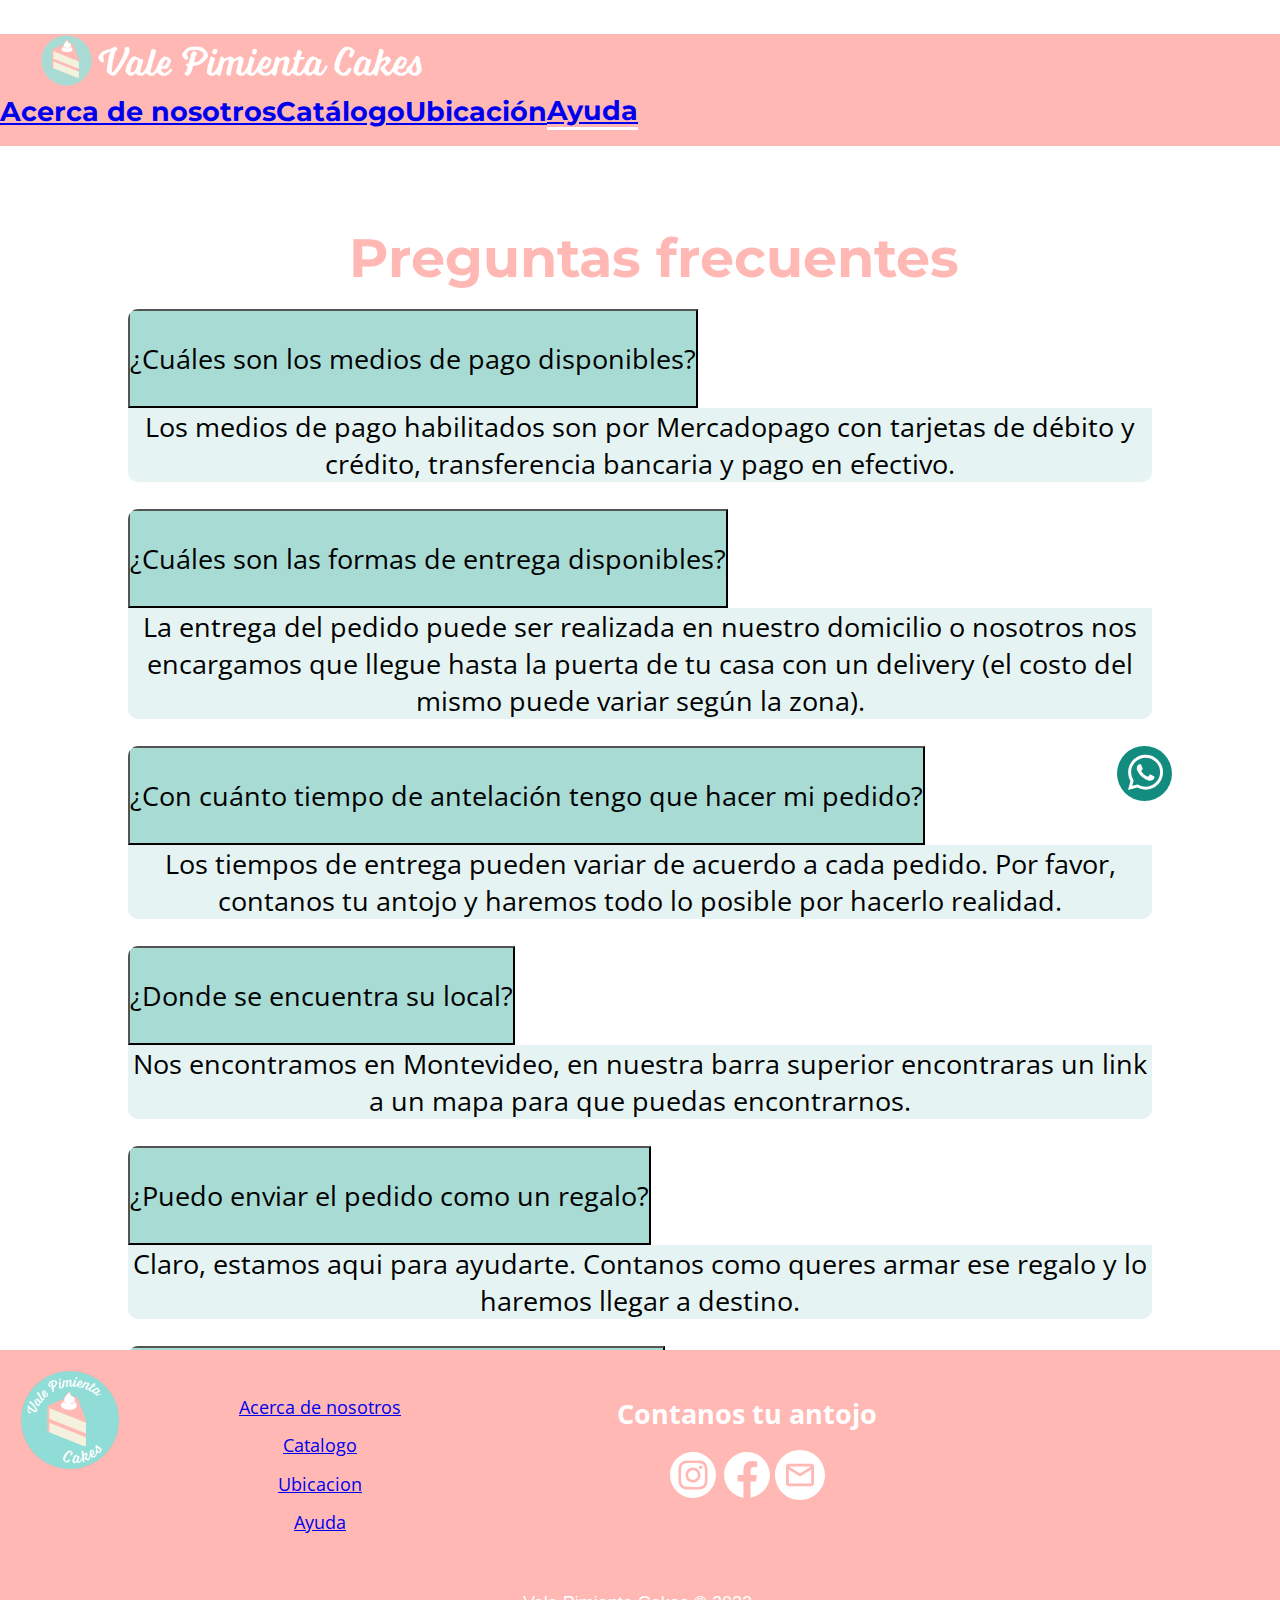
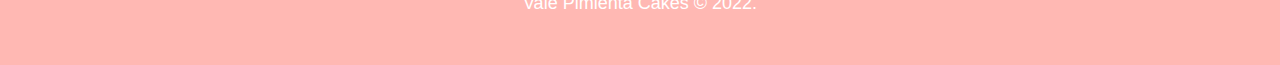
<file: pages/ayuda.html>
<!DOCTYPE html>
<html lang="en">
<head>
    <meta charset="UTF-8">
    <meta http-equiv="X-UA-Compatible" content="IE=edge">
    <meta name="viewport" content="width=device-width, initial-scale=1.0">

    <link rel="shortcut icon" href="../img/foto_insta.png">

    <!-- Bootstrap -->
    <link href="https://cdn.jsdelivr.net/npm/bootstrap@5.1.3/dist/css/bootstrap.min.css" rel="stylesheet"
    integrity="sha384-1BmE4kWBq78iYhFldvKuhfTAU6auU8tT94WrHftjDbrCEXSU1oBoqyl2QvZ6jIW3" crossorigin="anonymous">

    <!-- CSS-->
    <link rel="stylesheet" href="../css/style.css">
    <title>Vale Pimienta Cakes | Ayuda</title>
</head>
<body class="pageAyuda">
<!-- HEADER -->
    <header id="inicio" class="page_header">      
        <nav class="navbar navbar-dark navbar-expand-lg  fixed-top"> 
            <button class="navbar-toggler  navbar-toggler-left" type="button" data-bs-toggle="collapse" data-bs-target="#navbarResponsive"
            aria-controls="navbarResponsive" aria-expanded="false" aria-label="Toggle navigation">
            <span class="navbar-toggler-icon color-white"></span>
          </button>    
              <a class="navbar-brand js-scroll-trigger logo-box"  href="../index.html">
                  <img class="inicio-logo"  src="../img/logo_horizontal-01.png" alt="img">
                </a>    
  
            <div class="collapse navbar-collapse" id="navbarResponsive">
              <ul class="navbar-nav fondo justify-content-end ms-auto">
                <li class="nav-item me-4">
                  <a class="nav-link text-white" href="../index.html">Acerca de nosotros</a>
                </li>
                <li class="nav-item me-4">
                  <a class="nav-link text-white" href="../pages/catalogo.html">Catálogo</a>
                </li>
                <li class="nav-item me-4">
                  <a class="nav-link text-white" href="../index.html" targuet="#Ubicacion">Ubicación</a>
                </li>
                <li class="nav-item me-4 page-linebottom">
                  <a class="nav-link text-white " href="../pages/ayuda.html">Ayuda</a>
                </li>
              </ul>
                
        </div>      
    
        </nav>
    </header>
<!-- MAIN -->
    <main id="pageAyuda__main" class="pageAyuda__main main">
        <div class="catalogo justify-content-lg-start">
            <h2 class="seccion-texto mb-5">Preguntas frecuentes</h2>
        </div>
          
        <div class="container  accordion accordion-flush" id="accordionFlushExample">
            <div  style="border-radius: 10px;" class="margin border-0  accordion-item " >
              <h2 class="accordion-header " id="flush-headingOne">
                <button class="accordion-button collapsed texto-news text-white " style='background: #a9dbd5;' type="button" data-bs-toggle="collapse" data-bs-target="#flush-collapseOne" aria-expanded="false" aria-controls="flush-collapseOne">
                    ¿Cuáles son los medios de pago disponibles?
                </button>
              </h2>
              <div id="flush-collapseOne" class="accordion-collapse collapse" aria-labelledby="flush-headingOne" data-bs-parent="#accordionFlushExample">
                <div class="accordion-body texto-news text-muted" style='background:  #e5f4f2'>Los medios de pago habilitados son por Mercadopago con tarjetas de débito y crédito, transferencia bancaria y pago en efectivo.</div>
              </div>
            </div>

            <div  style="border-radius: 10px;" class="margin border-0  accordion-item " >
                <h2 class="accordion-header " id="flush-headingTwo">
                  <button class="accordion-button collapsed texto-news text-white " style='background: #a9dbd5;' type="button" data-bs-toggle="collapse" data-bs-target="#flush-collapseTwo" aria-expanded="false" aria-controls="flush-collapseTwo">
                      ¿Cuáles son las formas de entrega disponibles?
                  </button>
                </h2>
                <div id="flush-collapseTwo" class="accordion-collapse collapse" aria-labelledby="flush-headingTwo" data-bs-parent="#accordionFlushExample">
                  <div class="accordion-body texto-news text-muted" style='background:  #e5f4f2'>La entrega del pedido puede ser realizada en nuestro domicilio o nosotros nos encargamos que llegue hasta la puerta de tu casa con un delivery (el costo del mismo puede variar según la zona). </div>
                </div>
              </div>

              <div  style="border-radius: 10px;" class="margin border-0  accordion-item " >
                <h2 class="accordion-header " id="flush-headingThree">
                  <button class="accordion-button collapsed texto-news text-white " style='background: #a9dbd5;' type="button" data-bs-toggle="collapse" data-bs-target="#flush-collapseThree" aria-expanded="false" aria-controls="flush-collapseThree">
                      ¿Con cuánto tiempo de antelación tengo que hacer mi pedido?
                  </button>
                </h2>
                <div id="flush-collapseThree" class="accordion-collapse collapse" aria-labelledby="flush-headingThree" data-bs-parent="#accordionFlushExample">
                  <div class="accordion-body texto-news text-muted" style='background:  #e5f4f2'>Los tiempos de entrega pueden variar de acuerdo a cada pedido. Por favor, contanos tu antojo y haremos todo lo posible por hacerlo realidad.</div>
                </div>
              </div>

              <div  style="border-radius: 10px;" class="margin border-0  accordion-item " >
                <h2 class="accordion-header " id="flush-headingFour">
                  <button class="accordion-button collapsed texto-news text-white " style='background: #a9dbd5;' type="button" data-bs-toggle="collapse" data-bs-target="#flush-collapseFour" aria-expanded="false" aria-controls="flush-collapseFour">
                      ¿Donde se encuentra su local?
                  </button>
                </h2>
                <div id="flush-collapseFour" class="accordion-collapse collapse" aria-labelledby="flush-headingFour" data-bs-parent="#accordionFlushExample">
                  <div class="accordion-body texto-news text-muted" style='background:  #e5f4f2'>Nos encontramos en Montevideo, en nuestra barra superior encontraras un link a un mapa para que puedas encontrarnos.</div>
                </div>
              </div>

              <div  style="border-radius: 10px;" class="margin border-0  accordion-item " >
                <h2 class="accordion-header " id="flush-headingFive">
                  <button class="accordion-button collapsed texto-news text-white " style='background: #a9dbd5;' type="button" data-bs-toggle="collapse" data-bs-target="#flush-collapseFive" aria-expanded="false" aria-controls="flush-collapseFive">
                      ¿Puedo enviar el pedido como un regalo?
                  </button>
                </h2>
                <div id="flush-collapseFive" class="accordion-collapse collapse" aria-labelledby="flush-headingFive" data-bs-parent="#accordionFlushExample">
                  <div class="accordion-body texto-news text-muted" style='background:  #e5f4f2'>Claro, estamos aqui para ayudarte. Contanos como queres armar ese regalo y lo haremos llegar a destino.</div>
                </div>
              </div>

              <div  style="border-radius: 10px;" class="margin border-0  accordion-item " >
                <h2 class="accordion-header " id="flush-headingSix">
                  <button class="accordion-button collapsed texto-news text-white " style='background: #a9dbd5;' type="button" data-bs-toggle="collapse" data-bs-target="#flush-collapseSix" aria-expanded="false" aria-controls="flush-collapseSix">
                      ¿Los productos son de fabricacion propia?
                  </button>
                </h2>
                <div id="flush-collapseSix" class="accordion-collapse collapse" aria-labelledby="flush-headingSix" data-bs-parent="#accordionFlushExample">
                  <div class="accordion-body texto-news text-muted" style='background:  #e5f4f2'>Todos nuestros productos estan hechos con mucho amor en la cocina de Vale, y sus recetas tambien son de su creacion con el fin de satisfacer los paladares mas dulceros.</div>
                </div>
              </div>

    </main>
<!-- FOOTER -->   
     <footer class="footer">
        <div class="footer__footerUno">
                  
                
                    <img class='footer-logo' src="../img/logo-texto.png" alt="Logo Vale Pimienta" width="140px" height="140px">
                
              
        </div>
        <div class="footer__footerDos">  
            <ul class="footer-nav-list ">
                <li class="footer-nav-item"><a href="../index.html" class="text-white">Acerca de nosotros</a></li>
                <li class="footer-nav-item"><a href="../pages/catalogo.html" class="text-white">Catalogo</a></li>
                <li class="footer-nav-item"><a href="#ubicacion" class="text-white">Ubicacion</a></li>
                <li class="footer-nav-item"><a href="../pages/ayuda.html" class="text-white">Ayuda</a></li>
              </ul>  
        </div>

        <div class="footer__footerTres"> 
            
                <h2 class="footer-titles">Contanos tu antojo<h2>
                    <div class="footer-social">
                        <a style="color: transparent" href="https://www.instagram.com/valepimientacakes">
                            <img class="footer-social-icon" src="../img/boton_insta.svg" alt="Instagram Vale Pimienta" >
                          </a>
                        <a style="color: transparent" href="https://www.facebook.com/ValePimientaCakes">
                          <img class="footer-social-icon" src="../img/boton_facebook.svg" alt="Facebook Vale Pimienta" >
                        </a>
                        <a style="color: transparent" href="mailto:valentina.pimienta@hotmail.com?subject=Te quiero contar mi antojo!">
                            <img class="footer-social-icon" src="../img/boton_mail.svg" alt="Instagram Vale Pimienta" >
                          </a>
                      </div>    
              </div>
              <div class="footer__footerCuatro">
                <div class="container">
                    <a  class="whatsapp-icon" href="https://api.whatsapp.com/send?phone=+5491121596132">
                      <svg xmlns="http://www.w3.org/2000/svg" fill="currentColor" viewBox="-5 -4 25 25">
                      <path d="M13.601 2.326A7.854 7.854 0 0 0 7.994 0C3.627 0 .068 3.558.064 7.926c0 1.399.366 2.76 1.057 3.965L0 16l4.204-1.102a7.933 7.933 0 0 0 3.79.965h.004c4.368 0 7.926-3.558 7.93-7.93A7.898 7.898 0 0 0 13.6 2.326zM7.994 14.521a6.573 6.573 0 0 1-3.356-.92l-.24-.144-2.494.654.666-2.433-.156-.251a6.56 6.56 0 0 1-1.007-3.505c0-3.626 2.957-6.584 6.591-6.584a6.56 6.56 0 0 1 4.66 1.931 6.557 6.557 0 0 1 1.928 4.66c-.004 3.639-2.961 6.592-6.592 6.592zm3.615-4.934c-.197-.099-1.17-.578-1.353-.646-.182-.065-.315-.099-.445.099-.133.197-.513.646-.627.775-.114.133-.232.148-.43.05-.197-.1-.836-.308-1.592-.985-.59-.525-.985-1.175-1.103-1.372-.114-.198-.011-.304.088-.403.087-.088.197-.232.296-.346.1-.114.133-.198.198-.33.065-.134.034-.248-.015-.347-.05-.099-.445-1.076-.612-1.47-.16-.389-.323-.335-.445-.34-.114-.007-.247-.007-.38-.007a.729.729 0 0 0-.529.247c-.182.198-.691.677-.691 1.654 0 .977.71 1.916.81 2.049.098.133 1.394 2.132 3.383 2.992.47.205.84.326 1.129.418.475.152.904.129 1.246.08.38-.058 1.171-.48 1.338-.943.164-.464.164-.86.114-.943-.049-.084-.182-.133-.38-.232z" />
                      </svg>
                    </a>
                </div>
              </div>
            <div class="footer__footerCinco">
              
                
                <p class="footer-text border-top">Vale Pimienta Cakes © 2022.</p>
              
        </div>
      </footer> 
         

    <!-- Bootstrap -->
    <script src="https://cdn.jsdelivr.net/npm/@popperjs/core@2.10.2/dist/umd/popper.min.js"
      integrity="sha384-7+zCNj/IqJ95wo16oMtfsKbZ9ccEh31eOz1HGyDuCQ6wgnyJNSYdrPa03rtR1zdB" crossorigin="anonymous">
    </script>
    <script src="https://cdn.jsdelivr.net/npm/bootstrap@5.1.3/dist/js/bootstrap.min.js"
      integrity="sha384-QJHtvGhmr9XOIpI6YVutG+2QOK9T+ZnN4kzFN1RtK3zEFEIsxhlmWl5/YESvpZ13" crossorigin="anonymous">
    </script>
</body>
</html>
</file>
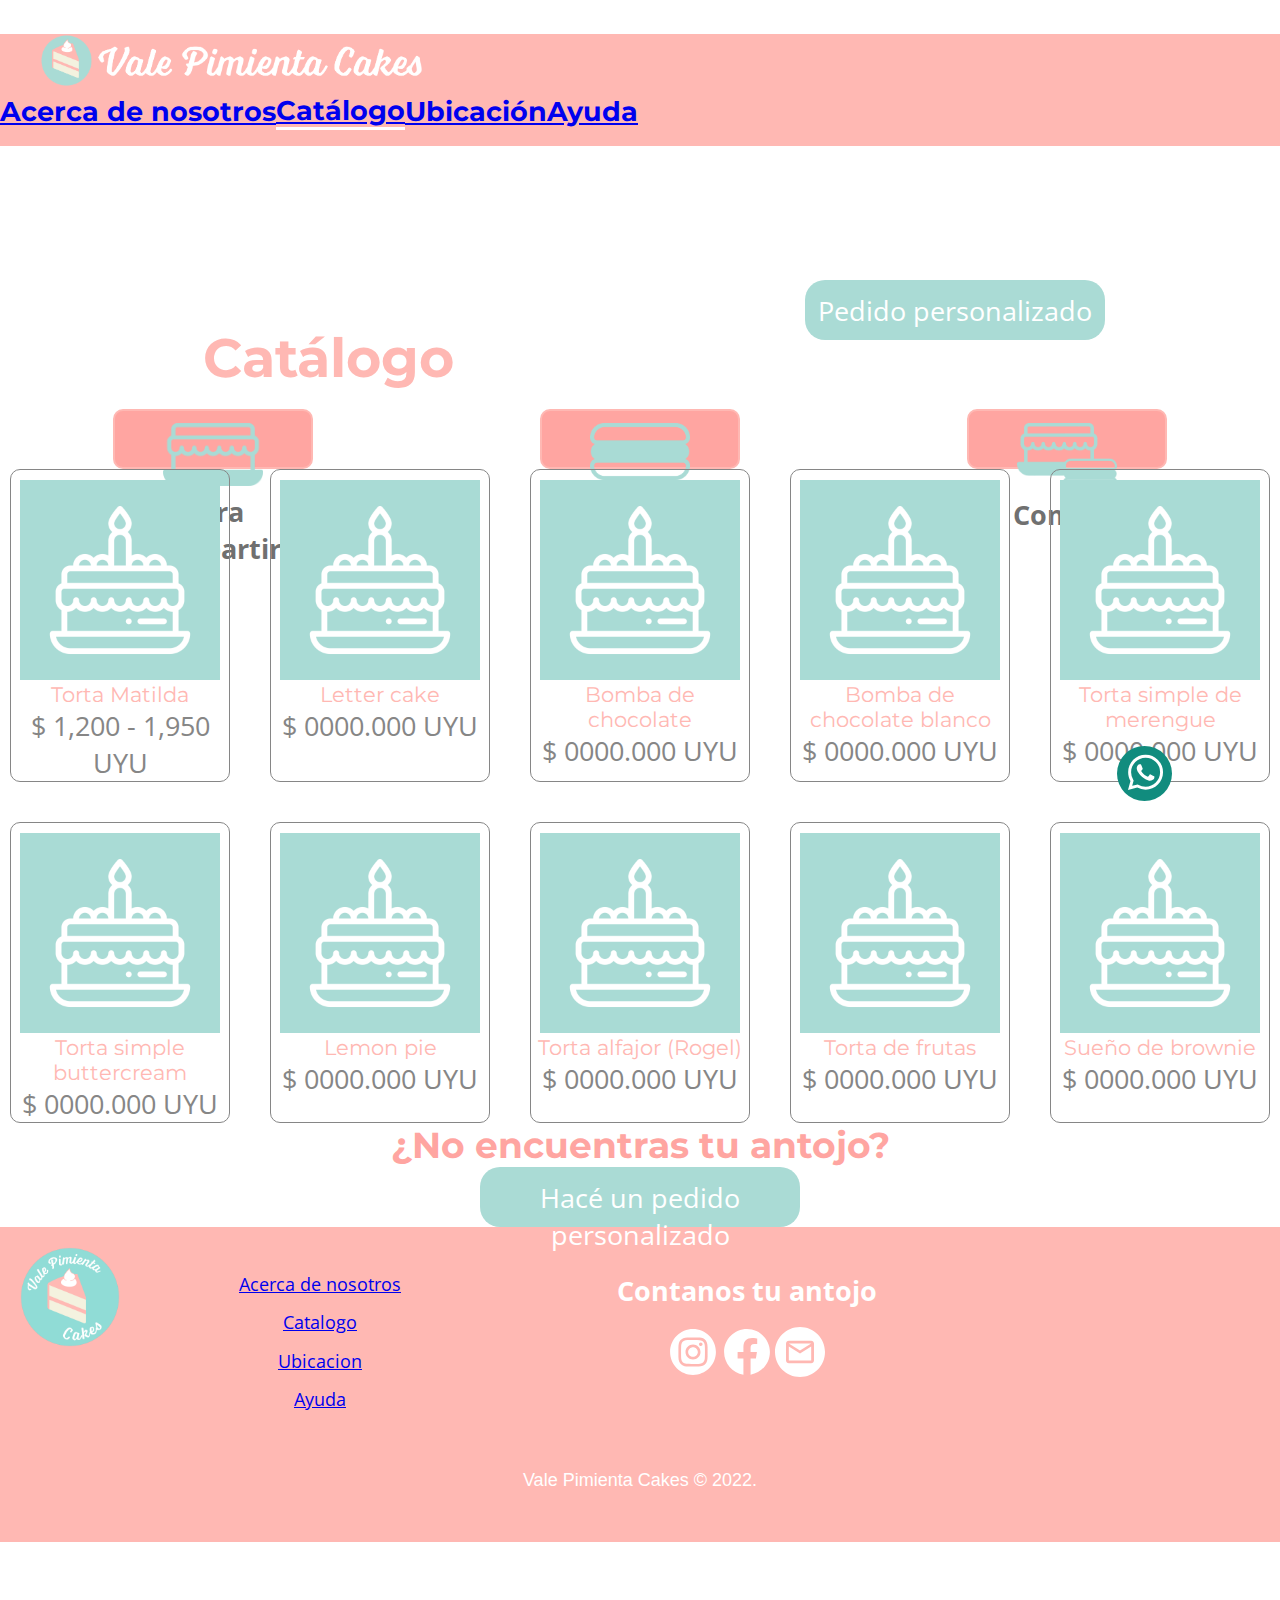
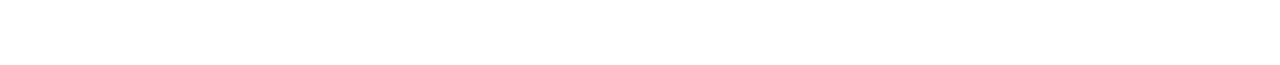
<file: pages/catalogo  en desarrollo.html>
<!DOCTYPE html>
<html lang="en">
<head>
    <meta charset="UTF-8">
    <meta http-equiv="X-UA-Compatible" content="IE=edge">
    <meta name="viewport" content="width=device-width, initial-scale=1.0">

    <link rel="shortcut icon" href="../img/foto_insta.png">

    <!-- Bootstrap -->
    <link href="https://cdn.jsdelivr.net/npm/bootstrap@5.1.3/dist/css/bootstrap.min.css" rel="stylesheet"
    integrity="sha384-1BmE4kWBq78iYhFldvKuhfTAU6auU8tT94WrHftjDbrCEXSU1oBoqyl2QvZ6jIW3" crossorigin="anonymous">

    <!-- CSS -->
    <link rel="stylesheet" href="../css/style.css">

    <title>Vale Pimienta Cakes | Catálogo</title>
</head>
<body class="pageAyuda"> 
<!-- HEADER -->
    <header id="inicio" class="page_header">      
        <nav class="navbar navbar-dark navbar-expand-lg  fixed-top"> 
          <button class="navbar-toggler  navbar-toggler-left" type="button" data-bs-toggle="collapse" data-bs-target="#navbarResponsive"
          aria-controls="navbarResponsive" aria-expanded="false" aria-label="Toggle navigation">
          <span class="navbar-toggler-icon color-white"></span>
        </button>    
            <a class="navbar-brand js-scroll-trigger logo-box"  href="../index.html">
                <img class="inicio-logo"  src="../img/logo_horizontal-01.png" alt="img">
              </a>    

            <div class="collapse navbar-collapse" id="navbarResponsive">
              <ul class="navbar-nav fondo justify-content-end ms-auto">
                <li class="nav-item me-4">
                  <a class="nav-link text-white" href="../index.html">Acerca de nosotros</a>
                </li>
                <li class="nav-item me-4 page-linebottom">
                  <a class="nav-link text-white" href="../pages/catalogo.html">Catálogo</a>
                </li>
                <li class="nav-item me-4">
                  <a class="nav-link text-white" href="../index.html" targuet="#Ubicacion">Ubicación</a>
                </li>
                <li class="nav-item me-4">
                  <a class="nav-link text-white " href="../pages/ayuda.html">Ayuda</a>
                </li>
              </ul>
                
        </div>      
    
        </nav>
    </header>
<!-- MAIN -->
    <main class="main-catalogo">
        <div class="catalogo">
            <p class="seccion-texto mb-5">Catálogo</p>

            <a class="boton-pedido" href="./pedido.html">Pedido personalizado</a>
        </div>

        <div>
            <div class="botones mt-5">
                <button class="boton-catalogo">
                    <img class="imagen-boton" src="../img/para_compartir.png" alt="Catálogo para compartir">
                    <p class="texto-boton">Para compartir</p>
                </button>
                <button class="boton-catalogo">
                    <img class="imagen-boton" src="../img/para_degustar.png" alt="Catálogo para degustar">
                    <p class="texto-boton">Para degustar</p>
                </button>
                <button class="boton-catalogo">
                    <img class="imagen-boton" src="../img/combos.png" alt="Catálogo combos">
                    <p class="texto-boton">Combos</p>
                </button>
            </div>
            
        <div class="card-padre">
            <div class="card">
                    <div class="mt-4 card-estilo">
                        <img class="img-card" src="../img/foto_pastel.png" alt="foto pastel">
                        <p class="texto-card mt-2">Torta Matilda</p>
                        <p class="precio-card">$ 1,200 - 1,950 UYU</p>
                    </div>

                    <div class="mt-4 card-estilo">
                        <img class="img-card" src="../img/foto_pastel.png" alt="foto pastel">
                        <p class="texto-card mt-2">Letter cake</p>
                        <p class="precio-card">$ 0000.000 UYU</p>
                    </div>

                    <div class="mt-4 card-estilo">
                        <img class="img-card" src="../img/foto_pastel.png" alt="foto pastel">
                        <p class="texto-card mt-2">Bomba de chocolate</p>
                        <p class="precio-card">$ 0000.000 UYU</p>
                    </div>

                    <div class="mt-4 card-estilo">
                        <img class="img-card" src="../img/foto_pastel.png" alt="foto pastel">
                        <p class="texto-card mt-2">Bomba de chocolate blanco</p>
                        <p class="precio-card">$ 0000.000 UYU</p>
                    </div>

                    <div class="mt-4 card-estilo">
                        <img class="img-card" src="../img/foto_pastel.png" alt="foto pastel">
                        <p class="texto-card mt-2">Torta simple de merengue</p>
                        <p class="precio-card">$ 0000.000 UYU</p>
                    </div>

                    <div class="mt-4 card-estilo">
                        <img class="img-card" src="../img/foto_pastel.png" alt="foto pastel">
                        <p class="texto-card mt-2">Torta simple buttercream</p>
                        <p class="precio-card">$ 0000.000 UYU</p>
                    </div>

                    <div class="mt-4 card-estilo">
                        <img class="img-card" src="../img/foto_pastel.png" alt="foto pastel">
                        <p class="texto-card mt-2">Lemon pie</p>
                        <p class="precio-card">$ 0000.000 UYU</p>
                    </div>

                    <div class="mt-4 card-estilo">
                        <img class="img-card" src="../img/foto_pastel.png" alt="foto pastel">
                        <p class="texto-card mt-2">Torta alfajor (Rogel)</p>
                        <p class="precio-card">$ 0000.000 UYU</p>
                    </div>

                    <div class="mt-4 card-estilo">
                        <img class="img-card" src="../img/foto_pastel.png" alt="foto pastel">
                        <p class="texto-card mt-2">Torta de frutas</p>
                        <p class="precio-card">$ 0000.000 UYU</p>
                    </div>

                    <div class="mt-4 card-estilo">
                        <img class="img-card" src="../img/foto_pastel.png" alt="foto pastel">
                        <p class="texto-card mt-2">Sueño de brownie</p>
                        <p class="precio-card">$ 0000.000 UYU</p>
                    </div>
            </div>
        </div>

        <div class="antojo">
                <p class="antojo-texto mt-5">¿No encuentras tu antojo?</p>
                <a class="antojo-boton mb-5" href="./pedido.html">Hacé un pedido personalizado</a>
        </div>

 <!-- FOOTER -->   
 <footer class="footer">
  <div class="footer__footerUno">
            
          
              <img class='footer-logo' src="../img/logo-texto.png" alt="Logo Vale Pimienta" width="140px" height="140px">
          
        
  </div>
  <div class="footer__footerDos">  
      <ul class="footer-nav-list ">
          <li class="footer-nav-item"><a href="../index.html" class="text-white">Acerca de nosotros</a></li>
          <li class="footer-nav-item"><a href="../pages/catalogo.html" class="text-white">Catalogo</a></li>
          <li class="footer-nav-item"><a href="#ubicacion" class="text-white">Ubicacion</a></li>
          <li class="footer-nav-item"><a href="../pages/ayuda.html" class="text-white">Ayuda</a></li>
        </ul>  
  </div>

  <div class="footer__footerTres"> 
      
          <h2 class="footer-titles">Contanos tu antojo<h2>
              <div class="footer-social">
                  <a style="color: transparent" href="https://www.instagram.com/valepimientacakes">
                      <img class="footer-social-icon" src="../img/boton_insta.svg" alt="Instagram Vale Pimienta" >
                    </a>
                  <a style="color: transparent" href="https://www.facebook.com/ValePimientaCakes">
                    <img class="footer-social-icon" src="../img/boton_facebook.svg" alt="Facebook Vale Pimienta" >
                  </a>
                  <a style="color: transparent" href="mailto:valentina.pimienta@hotmail.com?subject=Te quiero contar mi antojo!">
                      <img class="footer-social-icon" src="../img/boton_mail.svg" alt="Instagram Vale Pimienta" >
                    </a>
                </div>    
        </div>
        <div class="footer__footerCuatro">
          <div class="container">
              <a  class="whatsapp-icon" href="https://api.whatsapp.com/send?phone=+5491121596132">
                <svg xmlns="http://www.w3.org/2000/svg" fill="currentColor" viewBox="-5 -4 25 25">
                <path d="M13.601 2.326A7.854 7.854 0 0 0 7.994 0C3.627 0 .068 3.558.064 7.926c0 1.399.366 2.76 1.057 3.965L0 16l4.204-1.102a7.933 7.933 0 0 0 3.79.965h.004c4.368 0 7.926-3.558 7.93-7.93A7.898 7.898 0 0 0 13.6 2.326zM7.994 14.521a6.573 6.573 0 0 1-3.356-.92l-.24-.144-2.494.654.666-2.433-.156-.251a6.56 6.56 0 0 1-1.007-3.505c0-3.626 2.957-6.584 6.591-6.584a6.56 6.56 0 0 1 4.66 1.931 6.557 6.557 0 0 1 1.928 4.66c-.004 3.639-2.961 6.592-6.592 6.592zm3.615-4.934c-.197-.099-1.17-.578-1.353-.646-.182-.065-.315-.099-.445.099-.133.197-.513.646-.627.775-.114.133-.232.148-.43.05-.197-.1-.836-.308-1.592-.985-.59-.525-.985-1.175-1.103-1.372-.114-.198-.011-.304.088-.403.087-.088.197-.232.296-.346.1-.114.133-.198.198-.33.065-.134.034-.248-.015-.347-.05-.099-.445-1.076-.612-1.47-.16-.389-.323-.335-.445-.34-.114-.007-.247-.007-.38-.007a.729.729 0 0 0-.529.247c-.182.198-.691.677-.691 1.654 0 .977.71 1.916.81 2.049.098.133 1.394 2.132 3.383 2.992.47.205.84.326 1.129.418.475.152.904.129 1.246.08.38-.058 1.171-.48 1.338-.943.164-.464.164-.86.114-.943-.049-.084-.182-.133-.38-.232z" />
                </svg>
              </a>
          </div>
        </div>
      <div class="footer__footerCinco">
        
          
        <p class="footer-text border-top">Vale Pimienta Cakes © 2022.</p>  

  </div>
</footer> 


    <!-- Bootstrap -->
    <script src="https://cdn.jsdelivr.net/npm/@popperjs/core@2.10.2/dist/umd/popper.min.js"
     integrity="sha384-7+zCNj/IqJ95wo16oMtfsKbZ9ccEh31eOz1HGyDuCQ6wgnyJNSYdrPa03rtR1zdB" crossorigin="anonymous">
    </script>
    <script script src="https://cdn.jsdelivr.net/npm/bootstrap@5.1.3/dist/js/bootstrap.min.js"
        integrity="sha384-QJHtvGhmr9XOIpI6YVutG+2QOK9T+ZnN4kzFN1RtK3zEFEIsxhlmWl5/YESvpZ13" crossorigin="anonymous">
    </script>
</body>
</html>
</file>
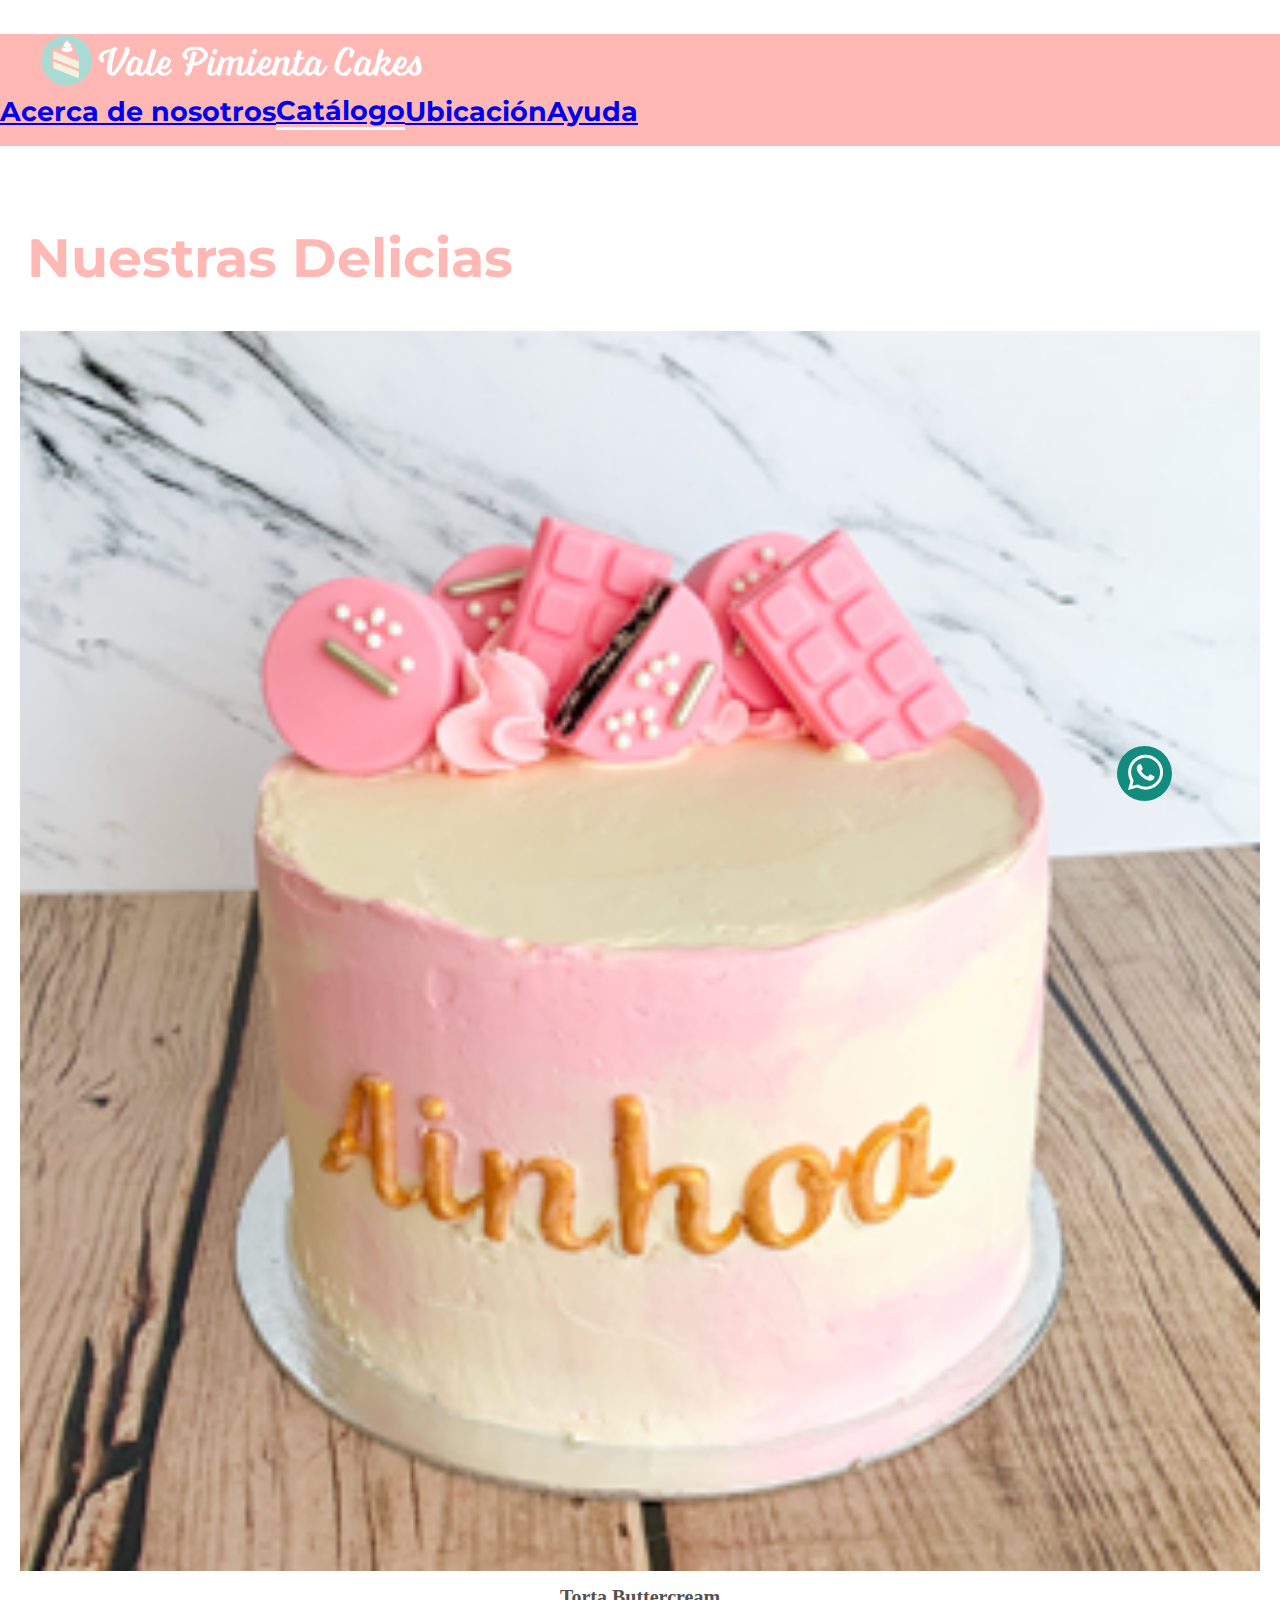
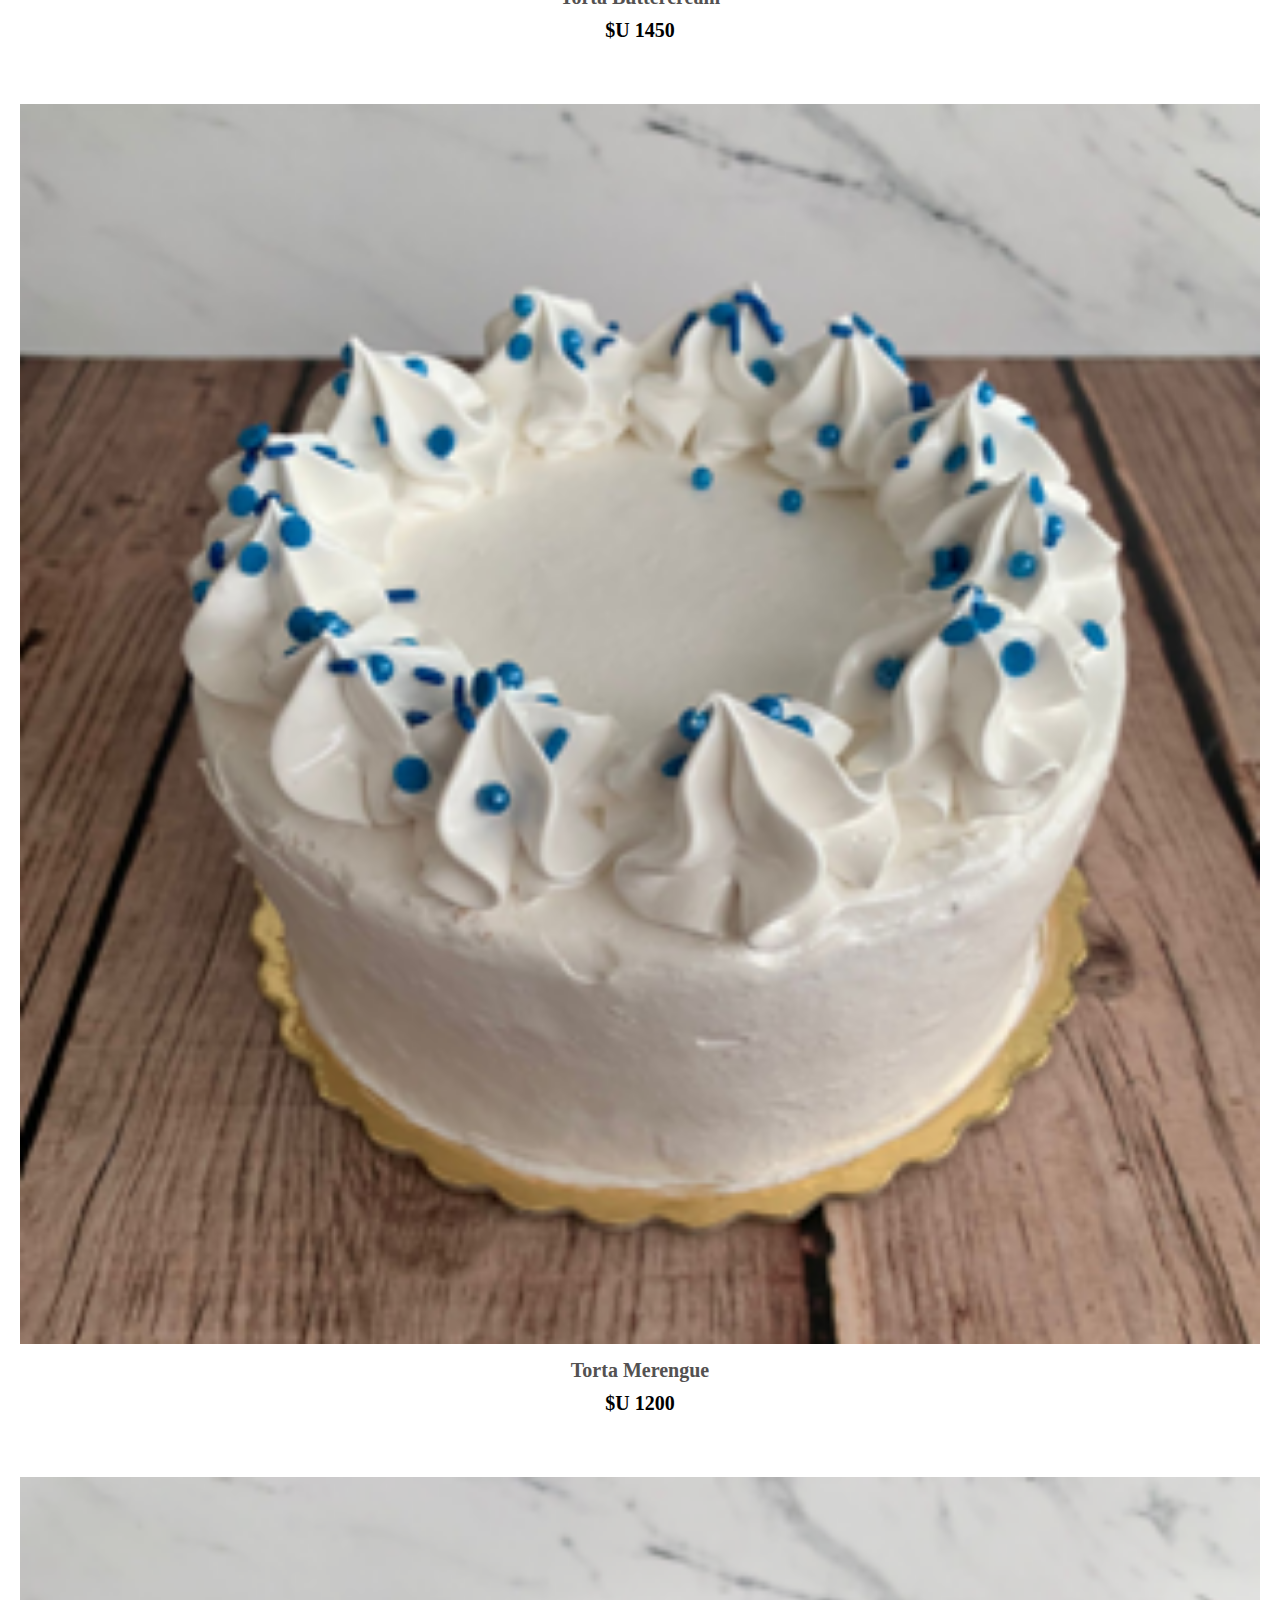
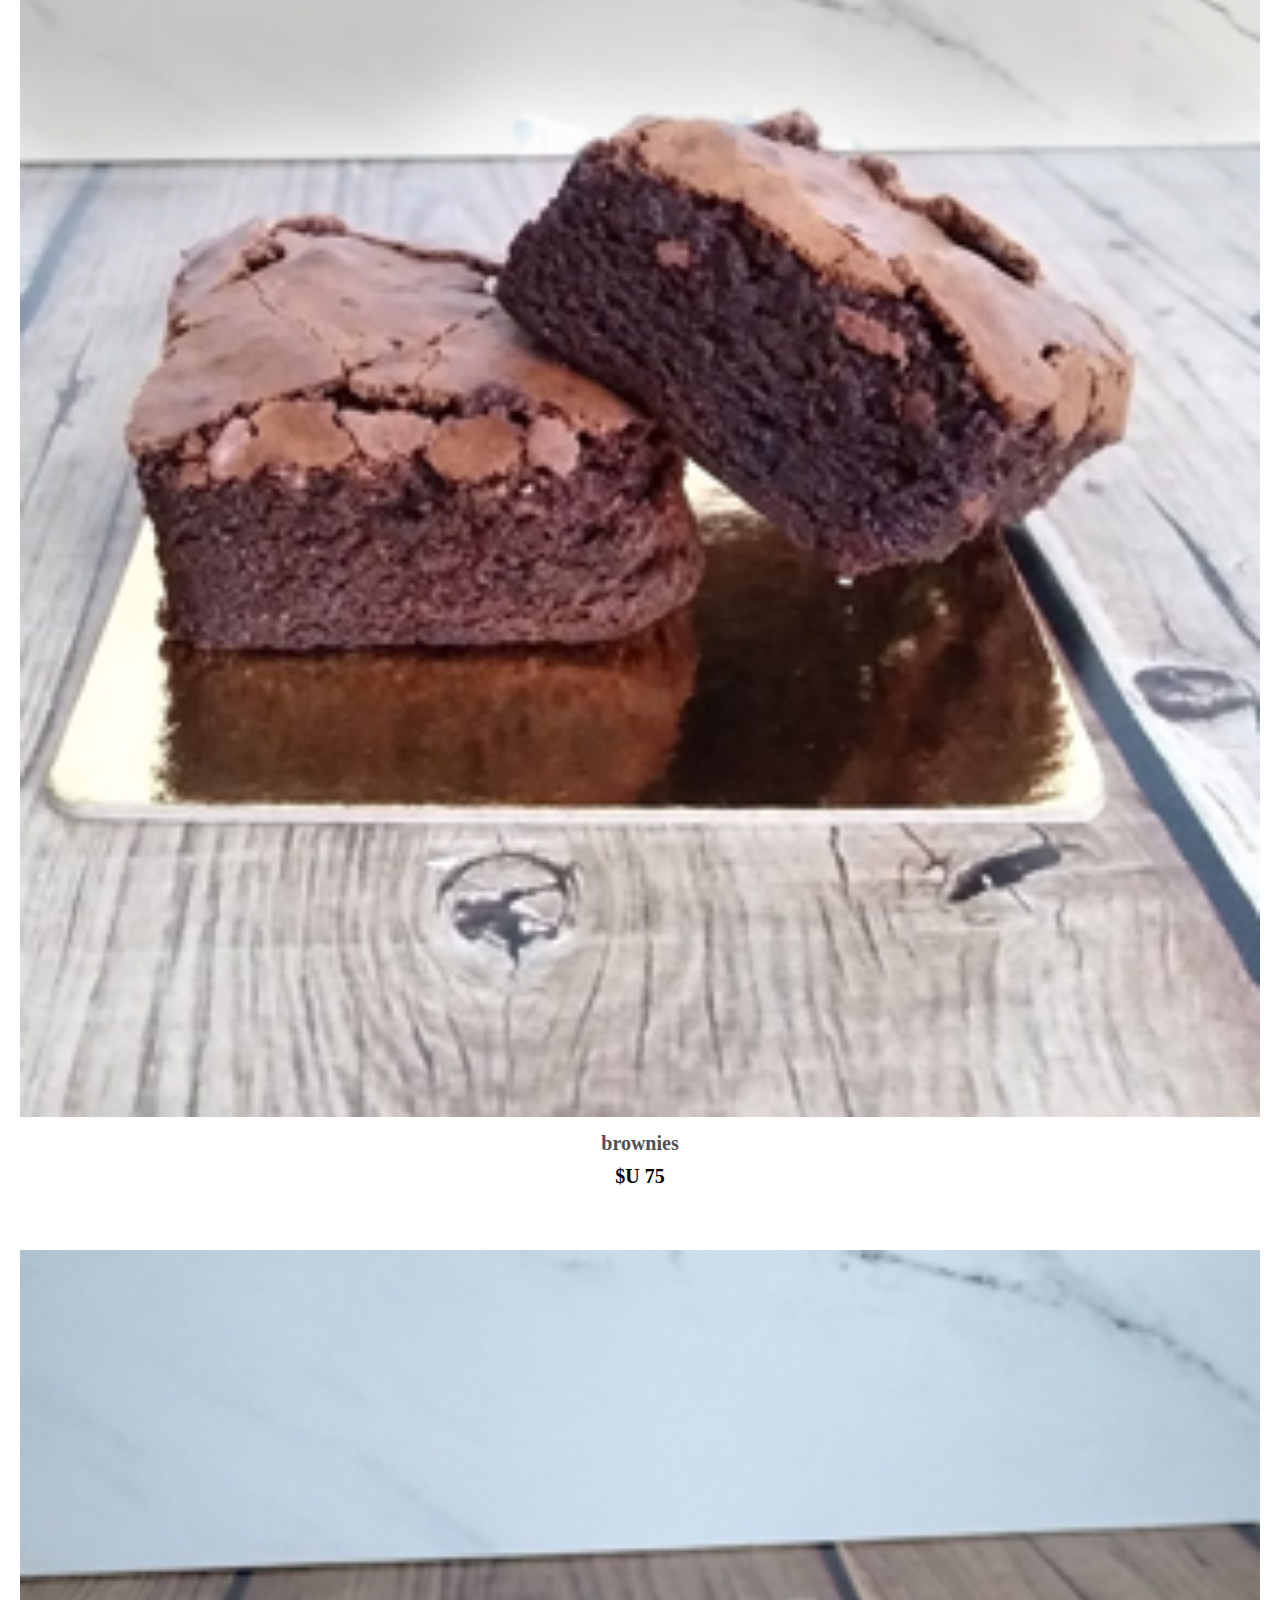
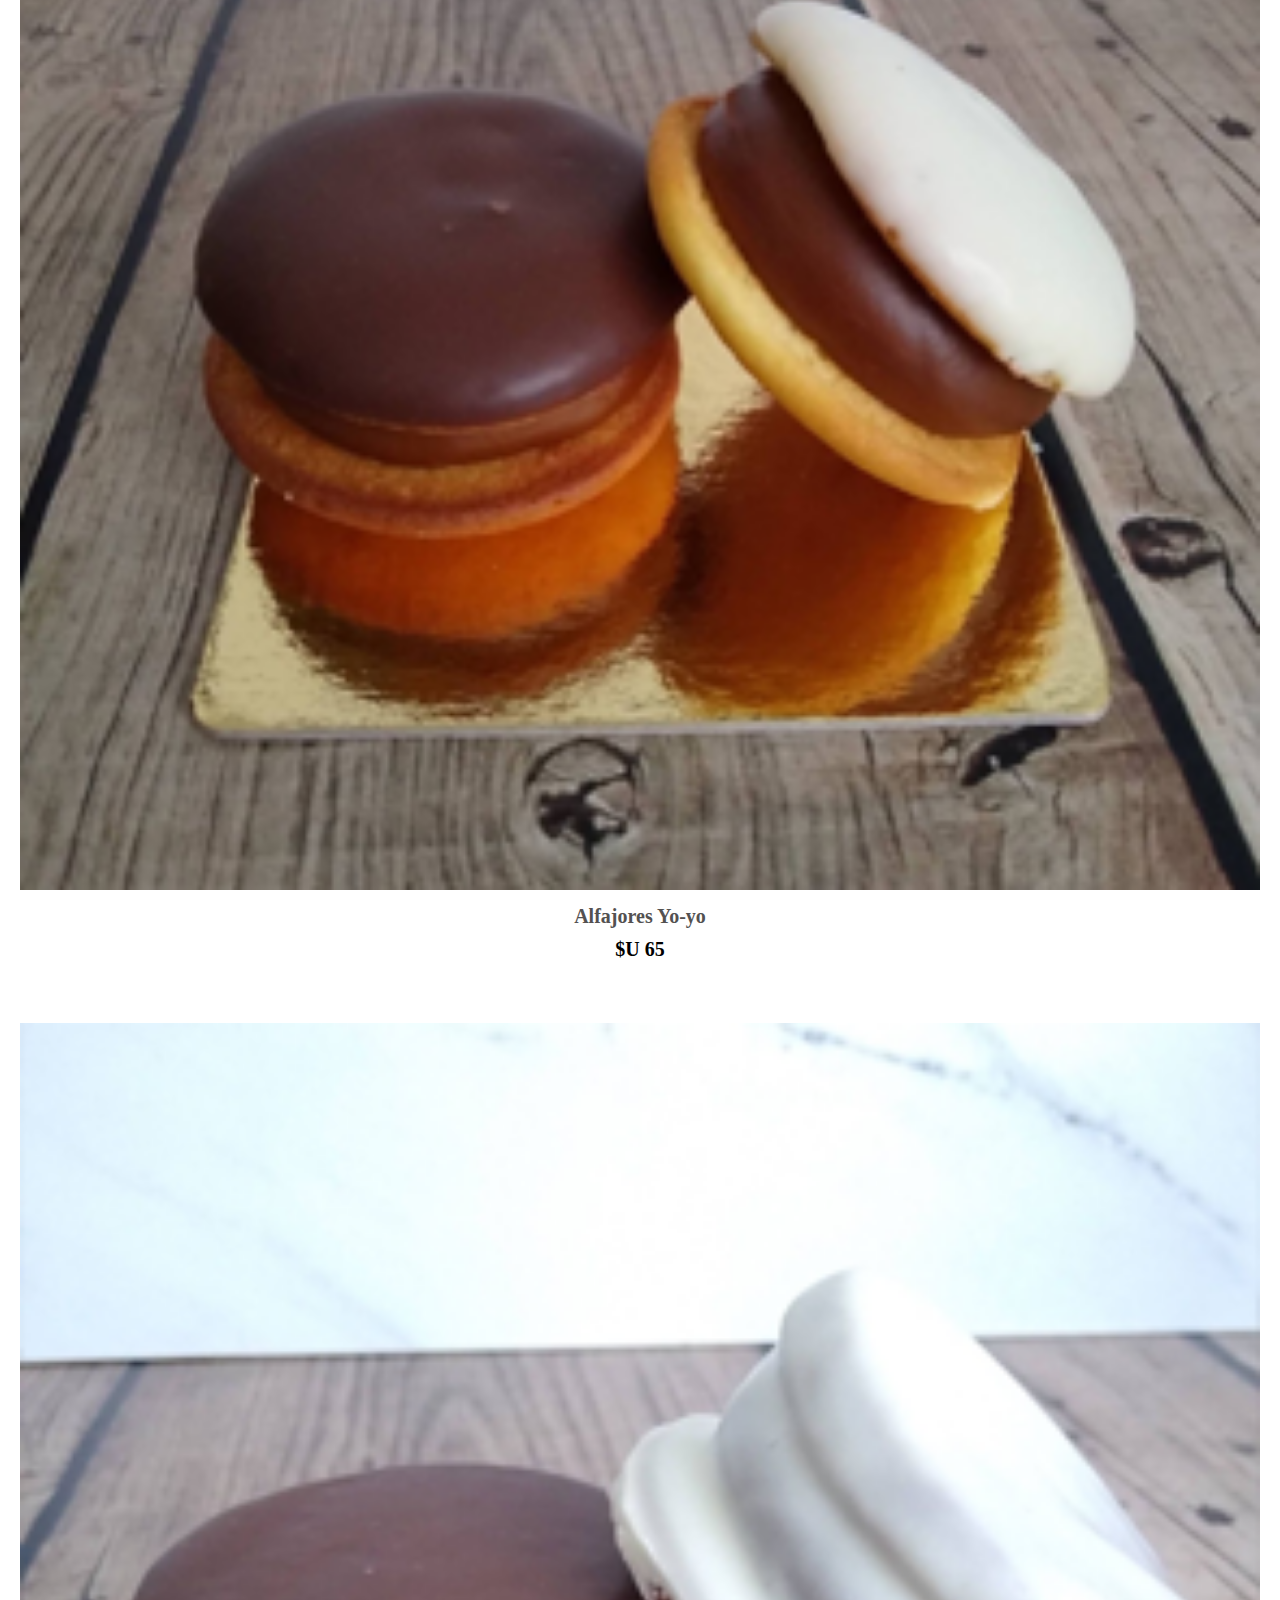
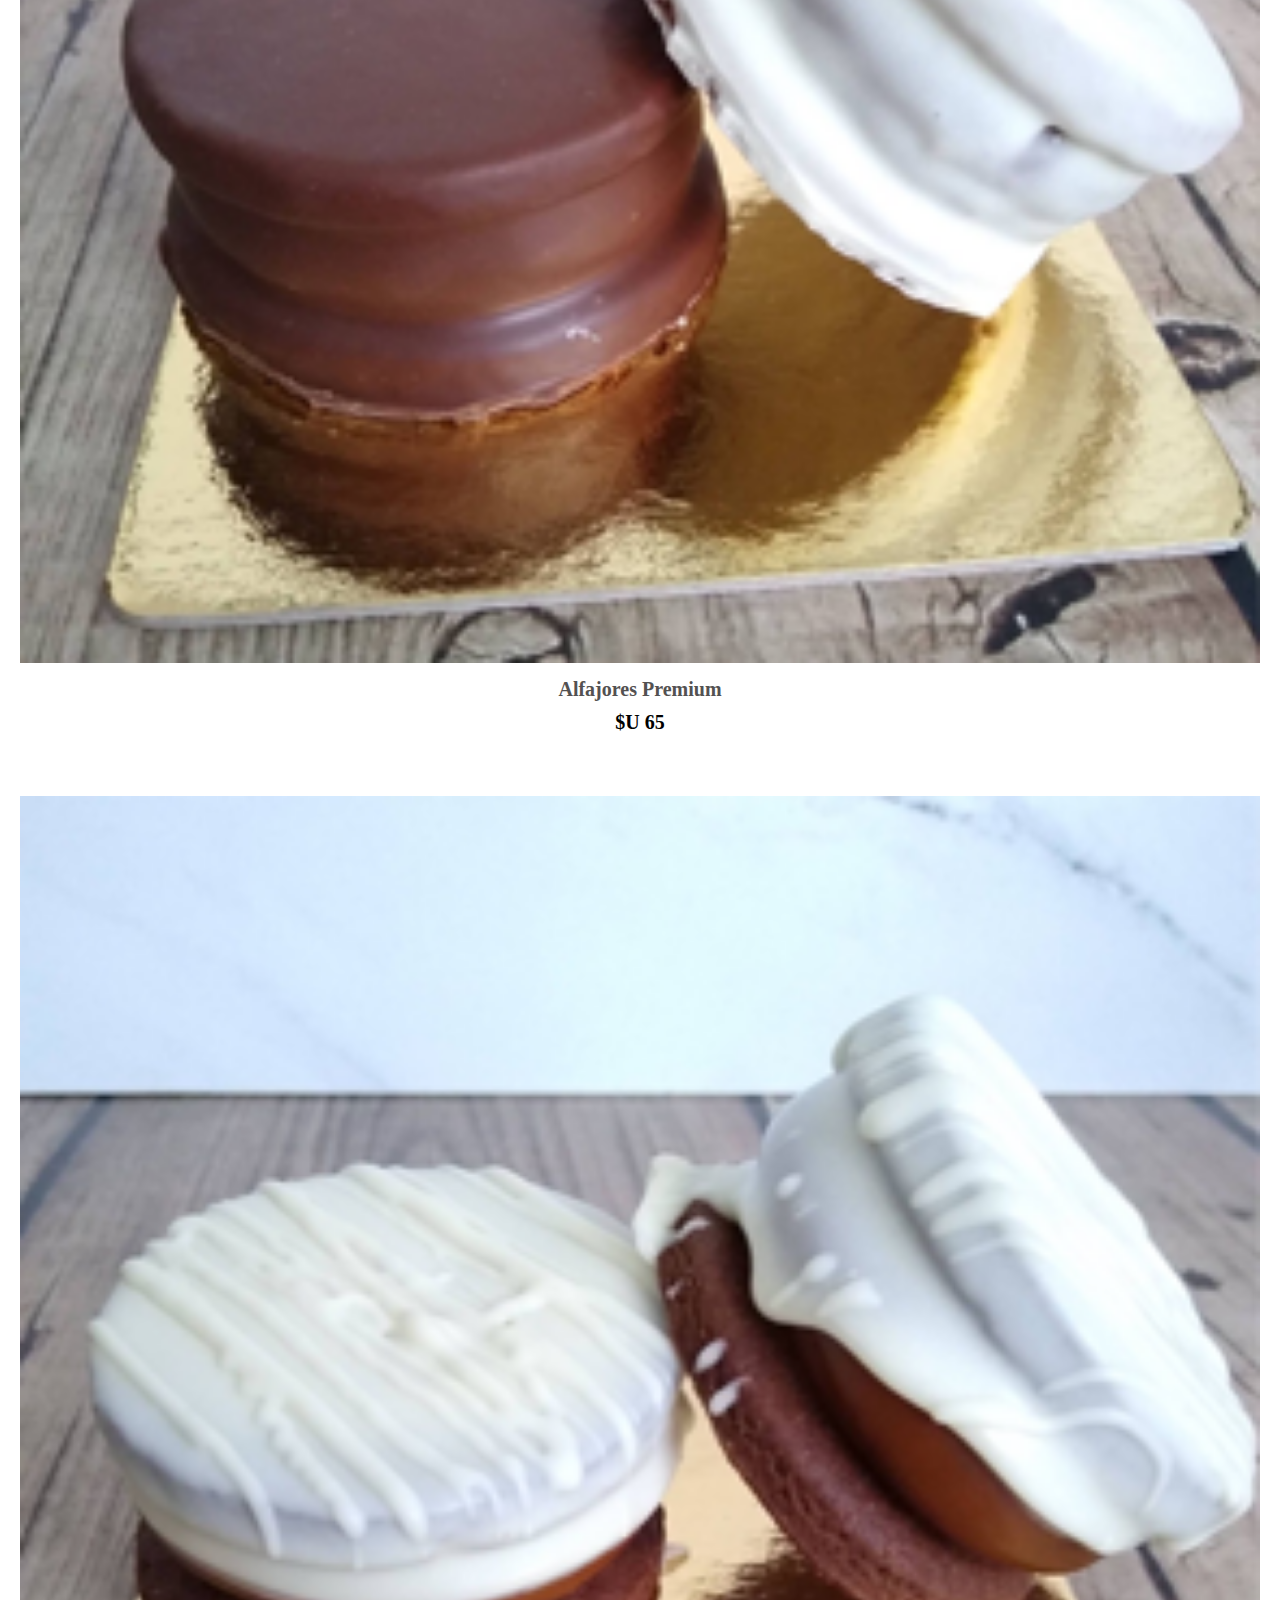
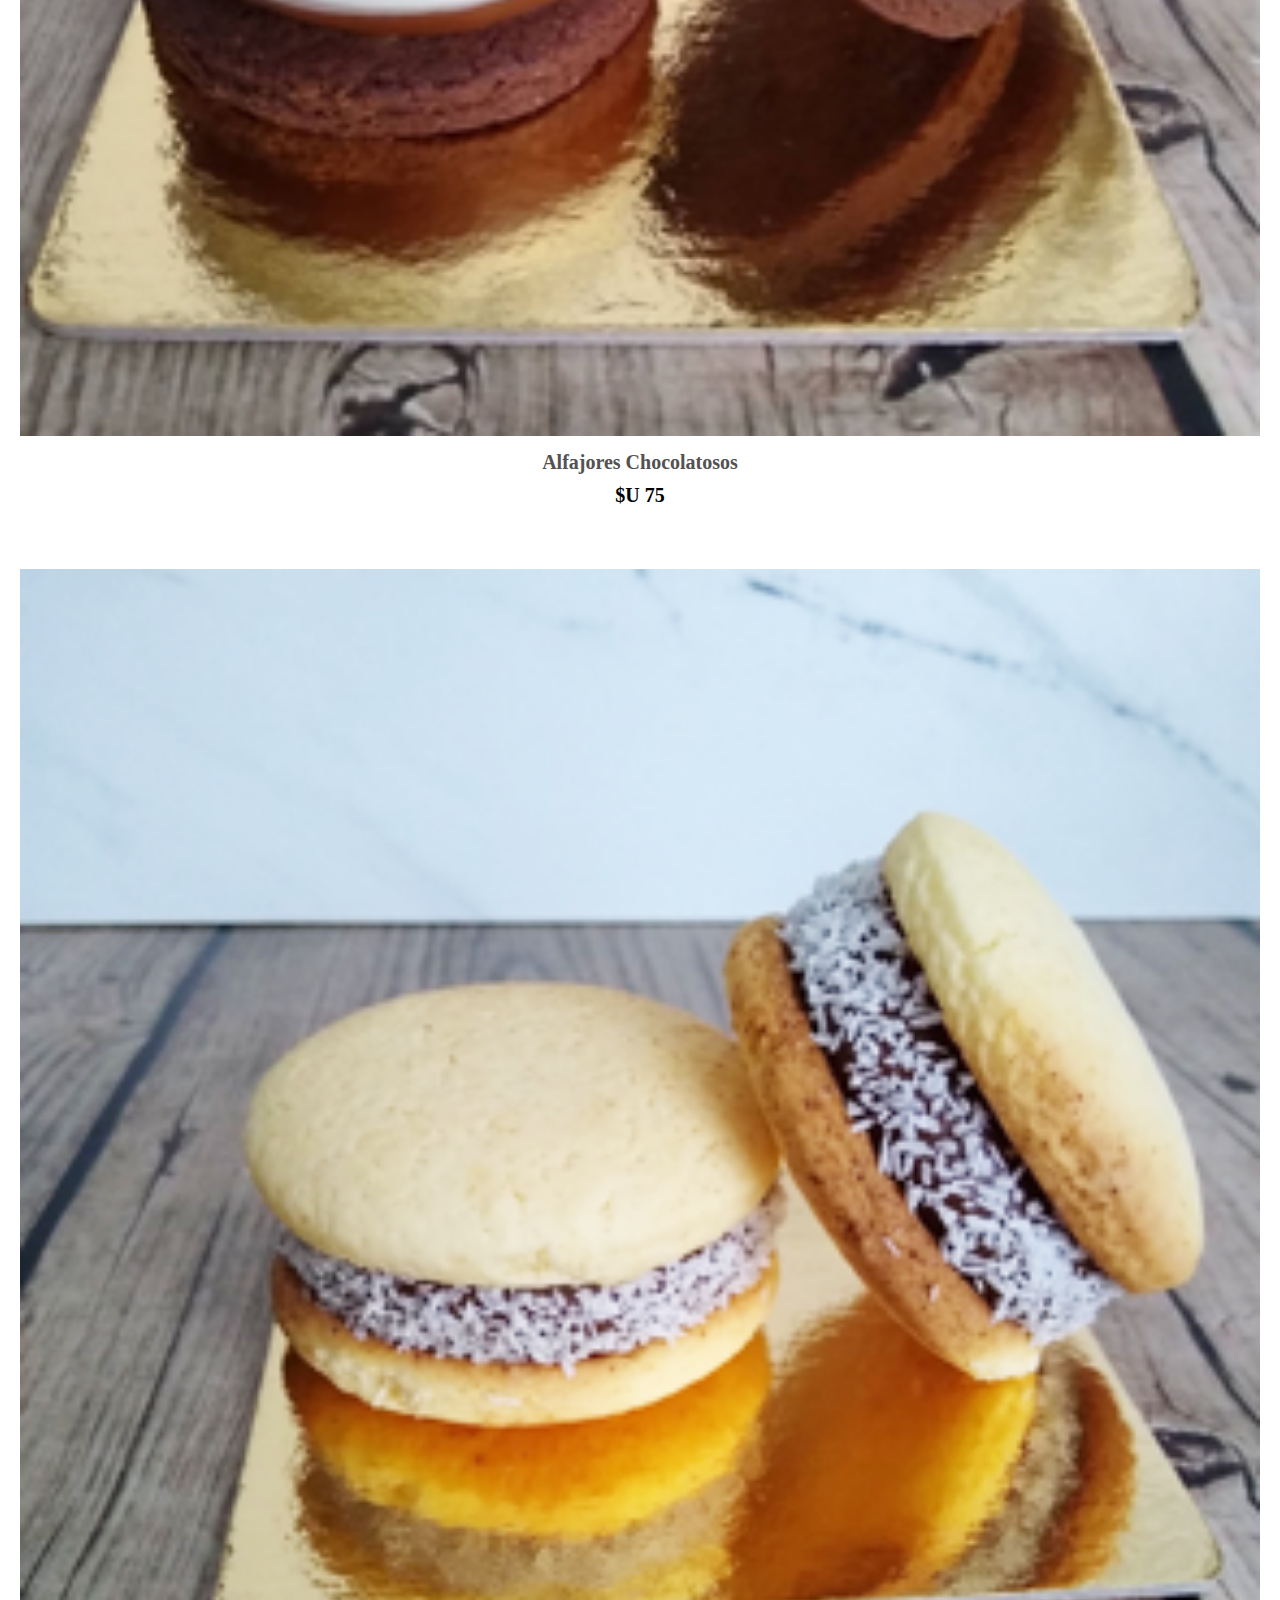
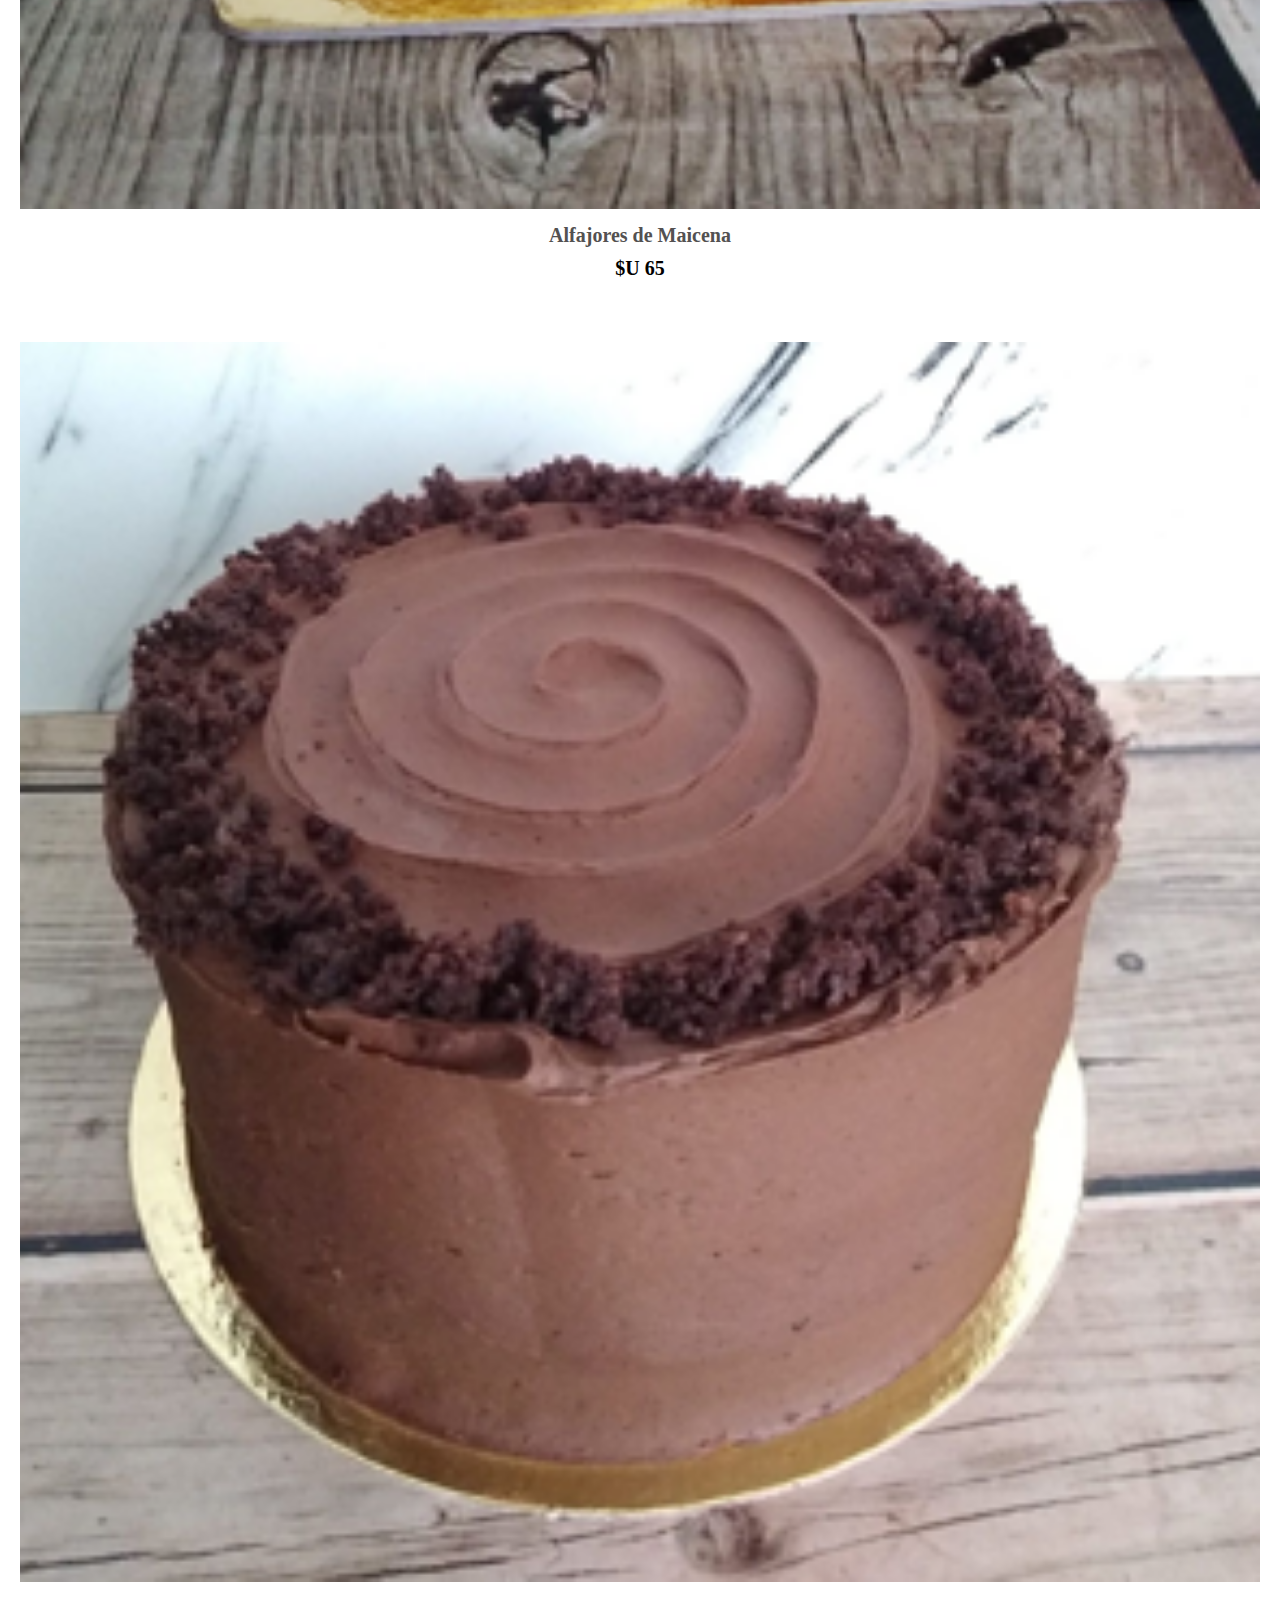
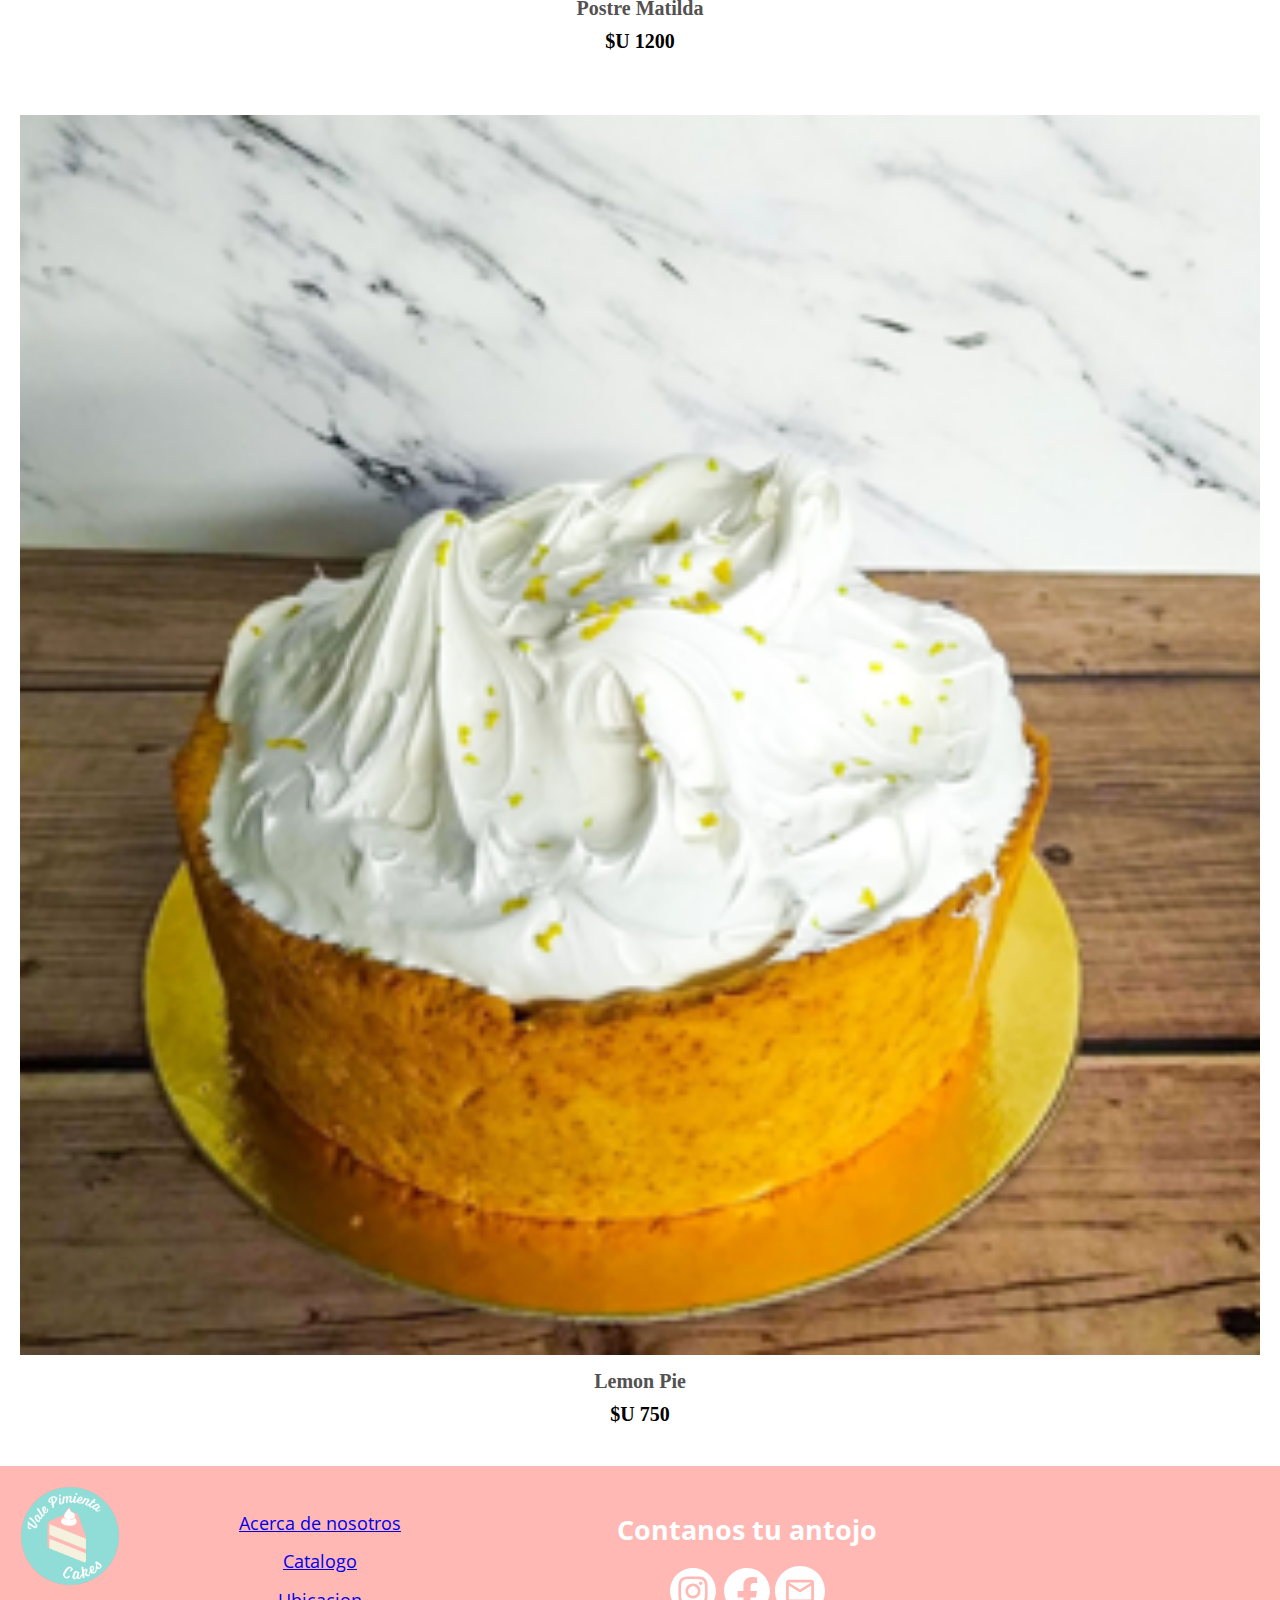
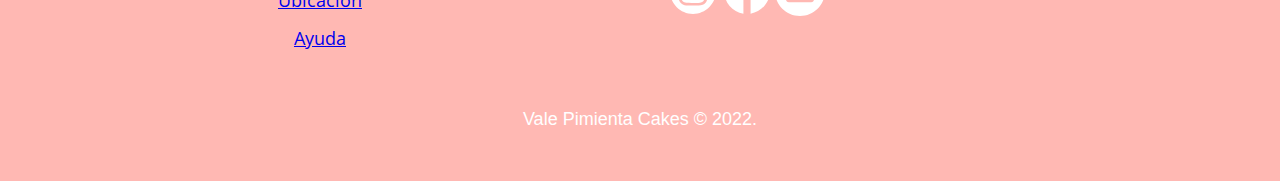
<file: pages/catalogo.html>
<!DOCTYPE html>
<html lang="en">
<head>
    <meta charset="UTF-8">
    <meta http-equiv="X-UA-Compatible" content="IE=edge">
    <meta name="viewport" content="width=device-width, initial-scale=1.0">

    <link rel="shortcut icon" href="../img/foto_insta.png">

    <!-- Bootstrap -->
    <link href="https://cdn.jsdelivr.net/npm/bootstrap@5.1.3/dist/css/bootstrap.min.css" rel="stylesheet"
    integrity="sha384-1BmE4kWBq78iYhFldvKuhfTAU6auU8tT94WrHftjDbrCEXSU1oBoqyl2QvZ6jIW3" crossorigin="anonymous">

    <!-- CSS -->
    <link rel="stylesheet" href="../css/style.css">

    <title>Vale Pimienta Cakes | Catálogo</title>
</head>
<body class="pageAyuda"> 
<!-- HEADER -->
    <header id="inicio" class="page_header">      
        <nav class="navbar navbar-dark navbar-expand-lg  fixed-top"> 
          <button class="navbar-toggler  navbar-toggler-left" type="button" data-bs-toggle="collapse" data-bs-target="#navbarResponsive"
          aria-controls="navbarResponsive" aria-expanded="false" aria-label="Toggle navigation">
          <span class="navbar-toggler-icon color-white"></span>
        </button>    
            <a class="navbar-brand js-scroll-trigger logo-box"  href="../index.html">
                <img class="inicio-logo"  src="../img/logo_horizontal-01.png" alt="img">
              </a>    

            <div class="collapse navbar-collapse" id="navbarResponsive">
              <ul class="navbar-nav fondo justify-content-end ms-auto">
                <li class="nav-item me-4">
                  <a class="nav-link text-white" href="../index.html">Acerca de nosotros</a>
                </li>
                <li class="nav-item me-4 page-linebottom">
                  <a class="nav-link text-white" href="../pages/catalogo.html">Catálogo</a>
                </li>
                <li class="nav-item me-4">
                  <a class="nav-link text-white" href="../index.html" targuet="#Ubicacion">Ubicación</a>
                </li>
                <li class="nav-item me-4">
                  <a class="nav-link text-white " href="../pages/ayuda.html">Ayuda</a>
                </li>
              </ul>
                
        </div>      
    
        </nav>
    </header>
<!-- MAIN -->

    <!-- <main class="main-Ayuda"> -->

      <main class="container-fluid catalogoMargin">
        <div class="row">

                  <p class="seccion-texto mb-2">Nuestras Delicias</p>
            
              
              
              <div class="col-12 col-sm-12 col-md-12 col-lg-3 cajaProducto">
          
                  <article class="CardGeneral">
                    <a href="https://wa.me/59895277380?text=Quiero%20info%20del%20producto%20Torta%20Buttercream,%20muchas%20gracias!" class="float wspHover" target="_blank"><img class="imgGaleria" src="../img/butterCream.png" alt="Torta Buttercream"></a>
                      <h2 class="tituloDeProducto">Torta Buttercream</h2>	
                  
                      <div class="contenedorPrecios">
                      <!-- <p class="exPrecioDeProducto">$4200.00</p> -->
                  <p class="precioDeProducto">$U 1450</p>
                  </div>
                  </article>
              </div>
      
              <div class="col-12 col-sm-12 col-md-12 col-lg-3 cajaProducto">
          
                <article class="CardGeneral">
                  <a href="https://wa.me/59895277380?text=Quiero%20info%20del%20producto%20Torta%20Merengue,%20muchas%20gracias!" class="float wspHover" target="_blank"><img class="imgGaleria" src="../img/tortaMerengue.png" alt="Torta Buttercream"></a>
                    <h2 class="tituloDeProducto">Torta Merengue</h2>	
                
                    <div class="contenedorPrecios">
                    <!-- <p class="exPrecioDeProducto">$4200.00</p> -->
                <p class="precioDeProducto">$U 1200</p>
                </div>
                </article>
            </div>

            <div class="col-12 col-sm-12 col-md-12 col-lg-3 cajaProducto">
          
              <article class="CardGeneral">
                <a href="https://wa.me/59895277380?text=Quiero%20info%20del%20producto%20porciones%20de%20brownies,%20muchas%20gracias!" class="float wspHover" target="_blank"><img class="imgGaleria" src="../img/brownies.png" alt="Torta Buttercream"></a>
                  <h2 class="tituloDeProducto">brownies</h2>	
              
                  <div class="contenedorPrecios">
                  <!-- <p class="exPrecioDeProducto">$4200.00</p> -->
              <p class="precioDeProducto">$U 75</p>
              </div>
              </article>
          </div>

          <div class="col-12 col-sm-12 col-md-12 col-lg-3 cajaProducto">
          
            <article class="CardGeneral">
              <a href="https://wa.me/59895277380?text=Quiero%20info%20del%20producto%20Alfajores%20Yo-yo,%20muchas%20gracias!" class="float wspHover" target="_blank"><img class="imgGaleria" src="../img/yoyos.png" alt="Torta Buttercream"></a>
                <h2 class="tituloDeProducto">Alfajores Yo-yo</h2>	
            
                <div class="contenedorPrecios">
                <!-- <p class="exPrecioDeProducto">$4200.00</p> -->
            <p class="precioDeProducto">$U 65</p>
            </div>
            </article>
          </div>

          <div class="col-12 col-sm-12 col-md-12 col-lg-3 cajaProducto">
          
            <article class="CardGeneral">
              <a href="https://wa.me/59895277380?text=Quiero%20info%20del%20producto%20Alfajores%20Premium,%20muchas%20gracias!" class="float wspHover" target="_blank"><img class="imgGaleria" src="../img/alfajoresPremium.png" alt="alfajores Premium"></a>
                <h2 class="tituloDeProducto">Alfajores Premium</h2>	
            
                <div class="contenedorPrecios">
                <!-- <p class="exPrecioDeProducto">$4200.00</p> -->
            <p class="precioDeProducto">$U 65</p>
            </div>
            </article>
          </div>


          <div class="col-12 col-sm-12 col-md-12 col-lg-3 cajaProducto">
          
            <article class="CardGeneral">
              <a href="https://wa.me/59895277380?text=Quiero%20info%20del%20producto%20Alfajores%20Chocolatosos,%20muchas%20gracias!" class="float wspHover" target="_blank"><img class="imgGaleria" src="../img/alfajoresChocolatosos.png" alt="alfajores Chocolatosos"></a>
                <h2 class="tituloDeProducto">Alfajores Chocolatosos</h2>	
            
                <div class="contenedorPrecios">
                <!-- <p class="exPrecioDeProducto">$4200.00</p> -->
            <p class="precioDeProducto">$U 75</p>
            </div>
            </article>
          </div>



          <div class="col-12 col-sm-12 col-md-12 col-lg-3 cajaProducto">
          
            <article class="CardGeneral">
              <a href="https://wa.me/59895277380?text=Quiero%20info%20del%20producto%20Alfajores%20de%20Maizena,%20muchas%20gracias!" class="float wspHover" target="_blank"><img class="imgGaleria" src="../img/alfajoresMaizena.png" alt="alfajores de Maicena"></a>
                <h2 class="tituloDeProducto">Alfajores de Maicena</h2>	
            
                <div class="contenedorPrecios">
                <!-- <p class="exPrecioDeProducto">$4200.00</p> -->
            <p class="precioDeProducto">$U 65</p>
            </div>
            </article>
          </div>

          <div class="col-12 col-sm-12 col-md-12 col-lg-3 cajaProducto">
          
            <article class="CardGeneral">
              <a href="https://wa.me/59895277380?text=Quiero%20info%20del%20producto%20Postre%20Matilda,%20muchas%20gracias!" class="float wspHover" target="_blank"><img class="imgGaleria" src="../img/postreMatilda.png" alt="Postre Matilda"></a>
                <h2 class="tituloDeProducto">Postre Matilda</h2>	
            
                <div class="contenedorPrecios">
                <!-- <p class="exPrecioDeProducto">$4200.00</p> -->
            <p class="precioDeProducto">$U 1200</p>
            </div>
            </article>
          </div>


     

              <div class="col-12 col-sm-12 col-md-12 col-lg-3 cajaProducto">
              
                <article class="CardGeneral">
                  <a href="https://wa.me/59895277380?text=Quiero%20info%20del%20producto%20Lemon%20Pie,%20muchas%20gracias!" class="float wspHover" target="_blank"><img class="imgGaleria" src="../img/lemonPie.png" alt="Lemon Pie"></a>
                    <h2 class="tituloDeProducto">Lemon Pie</h2>	
                
                    <div class="contenedorPrecios">
                    <!-- <p class="exPrecioDeProducto">$4200.00</p> -->
                <p class="precioDeProducto">$U 750</p>
                </div>
                </article>
              </div>

          

        </div>
        




        <footer class="footer">
          <div class="footer__footerUno">
        
           
                    
                  
                      <img class='footer-logo' src="../img/logo-texto.png" alt="Logo Vale Pimienta" width="140px" height="140px">
                  
                
          </div>
          <div class="footer__footerDos">  
              <ul class="footer-nav-list ">
                  <li class="footer-nav-item"><a href="../index.html" class="text-white">Acerca de nosotros</a></li>
                  <li class="footer-nav-item"><a href="../pages/catalogo.html" class="text-white">Catalogo</a></li>
                  <li class="footer-nav-item"><a href="#ubicacion" class="text-white">Ubicacion</a></li>
                  <li class="footer-nav-item"><a href="../pages/ayuda.html" class="text-white">Ayuda</a></li>
                </ul>  
          </div>
        
          <div class="footer__footerTres"> 
              
                  <h2 class="footer-titles">Contanos tu antojo<h2>
                      <div class="footer-social">
                          <a style="color: transparent" href="https://www.instagram.com/valepimientacakes">
                              <img class="footer-social-icon" src="../img/boton_insta.svg" alt="Instagram Vale Pimienta" >
                            </a>
                          <a style="color: transparent" href="https://www.facebook.com/ValePimientaCakes">
                            <img class="footer-social-icon" src="../img/boton_facebook.svg" alt="Facebook Vale Pimienta" >
                          </a>
                          <a style="color: transparent" href="mailto:valentina.pimienta@hotmail.com?subject=Te quiero contar mi antojo!">
                              <img class="footer-social-icon" src="../img/boton_mail.svg" alt="Instagram Vale Pimienta" >
                            </a>
                        </div>    
                </div>
                <div class="footer__footerCuatro">
                  <div class="container">
                      <a  class="whatsapp-icon" href="https://api.whatsapp.com/send?phone=+5491121596132">
                        <svg xmlns="http://www.w3.org/2000/svg" fill="currentColor" viewBox="-5 -4 25 25">
                        <path d="M13.601 2.326A7.854 7.854 0 0 0 7.994 0C3.627 0 .068 3.558.064 7.926c0 1.399.366 2.76 1.057 3.965L0 16l4.204-1.102a7.933 7.933 0 0 0 3.79.965h.004c4.368 0 7.926-3.558 7.93-7.93A7.898 7.898 0 0 0 13.6 2.326zM7.994 14.521a6.573 6.573 0 0 1-3.356-.92l-.24-.144-2.494.654.666-2.433-.156-.251a6.56 6.56 0 0 1-1.007-3.505c0-3.626 2.957-6.584 6.591-6.584a6.56 6.56 0 0 1 4.66 1.931 6.557 6.557 0 0 1 1.928 4.66c-.004 3.639-2.961 6.592-6.592 6.592zm3.615-4.934c-.197-.099-1.17-.578-1.353-.646-.182-.065-.315-.099-.445.099-.133.197-.513.646-.627.775-.114.133-.232.148-.43.05-.197-.1-.836-.308-1.592-.985-.59-.525-.985-1.175-1.103-1.372-.114-.198-.011-.304.088-.403.087-.088.197-.232.296-.346.1-.114.133-.198.198-.33.065-.134.034-.248-.015-.347-.05-.099-.445-1.076-.612-1.47-.16-.389-.323-.335-.445-.34-.114-.007-.247-.007-.38-.007a.729.729 0 0 0-.529.247c-.182.198-.691.677-.691 1.654 0 .977.71 1.916.81 2.049.098.133 1.394 2.132 3.383 2.992.47.205.84.326 1.129.418.475.152.904.129 1.246.08.38-.058 1.171-.48 1.338-.943.164-.464.164-.86.114-.943-.049-.084-.182-.133-.38-.232z" />
                        </svg>
                      </a>
                  </div>
                </div>
              <div class="footer__footerCinco">
                
                  
                <p class="footer-text border-top">Vale Pimienta Cakes © 2022.</p>
        
          </div>
        </footer> 



    </main>

    
    


 


    <!-- Bootstrap -->
    <script src="https://cdn.jsdelivr.net/npm/@popperjs/core@2.10.2/dist/umd/popper.min.js"
     integrity="sha384-7+zCNj/IqJ95wo16oMtfsKbZ9ccEh31eOz1HGyDuCQ6wgnyJNSYdrPa03rtR1zdB" crossorigin="anonymous">
    </script>
    <script script src="https://cdn.jsdelivr.net/npm/bootstrap@5.1.3/dist/js/bootstrap.min.js"
        integrity="sha384-QJHtvGhmr9XOIpI6YVutG+2QOK9T+ZnN4kzFN1RtK3zEFEIsxhlmWl5/YESvpZ13" crossorigin="anonymous">
    </script>
</body>
</html>
</file>
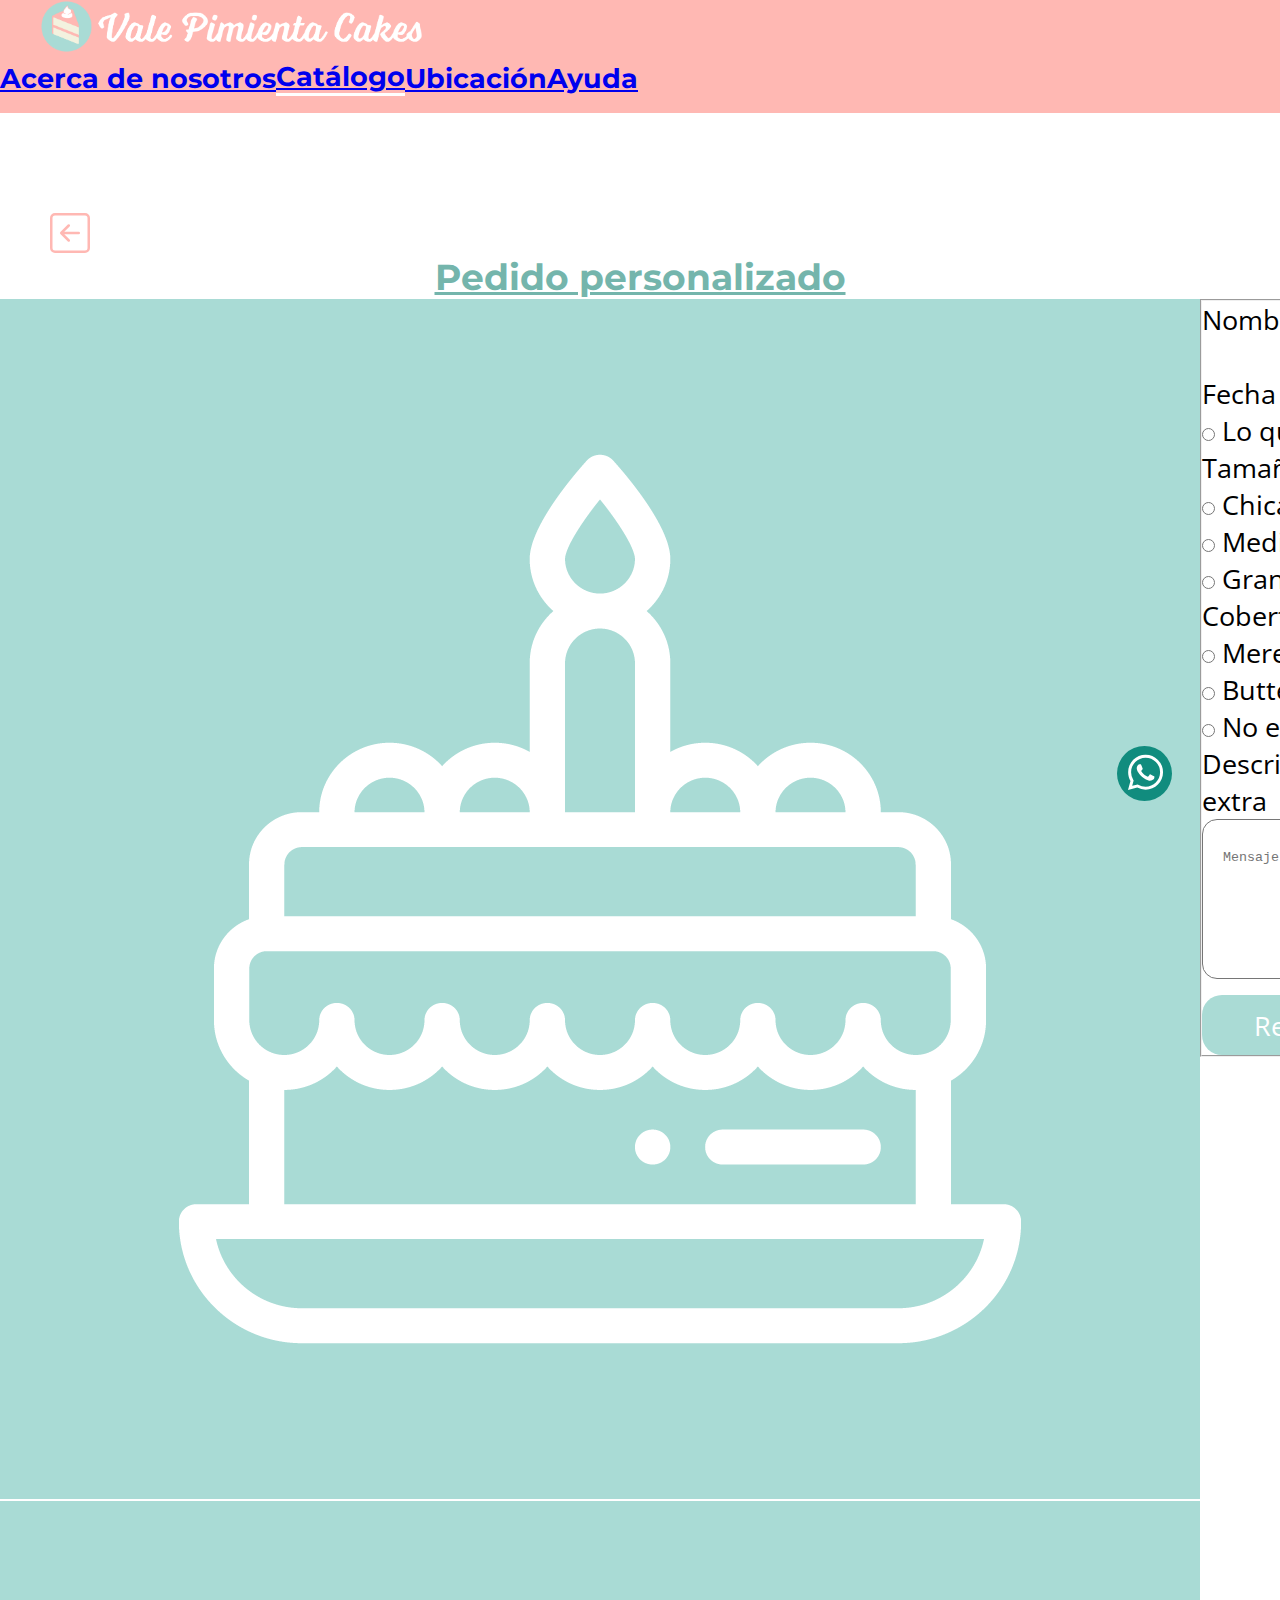
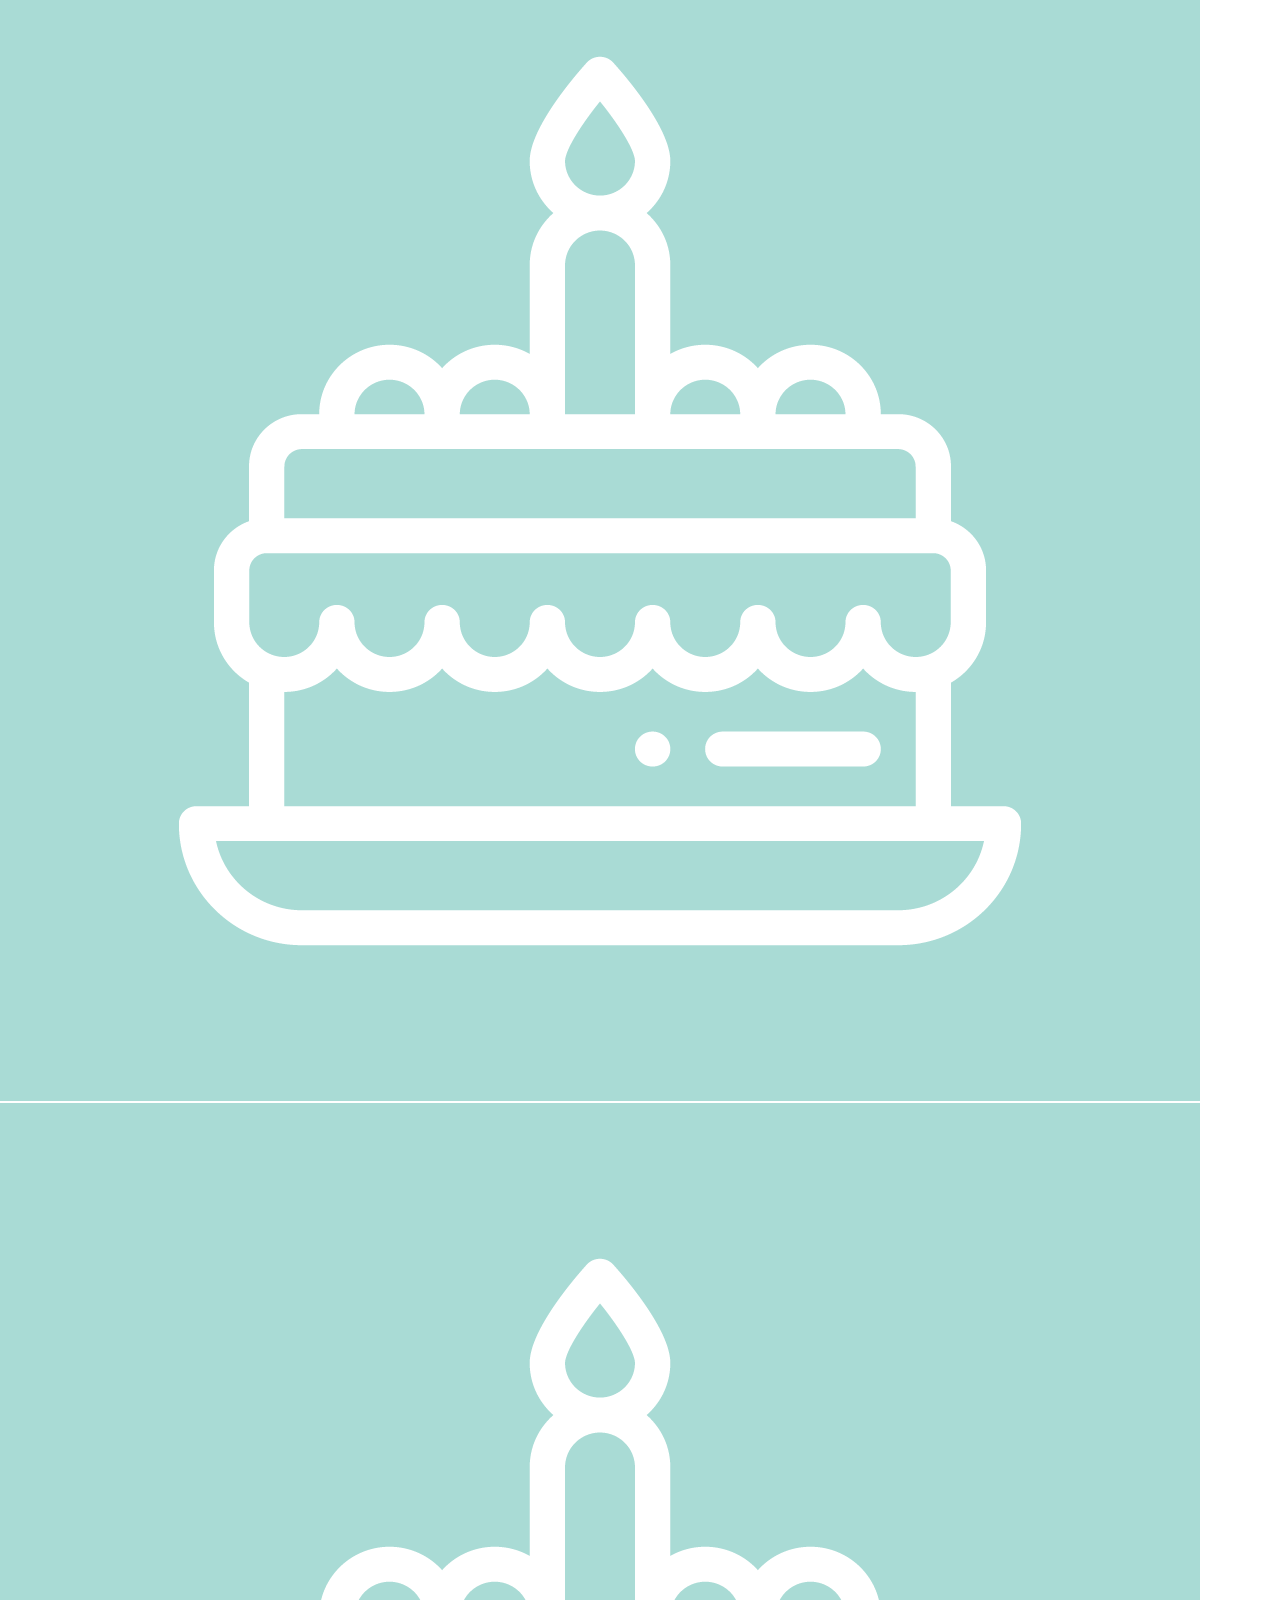
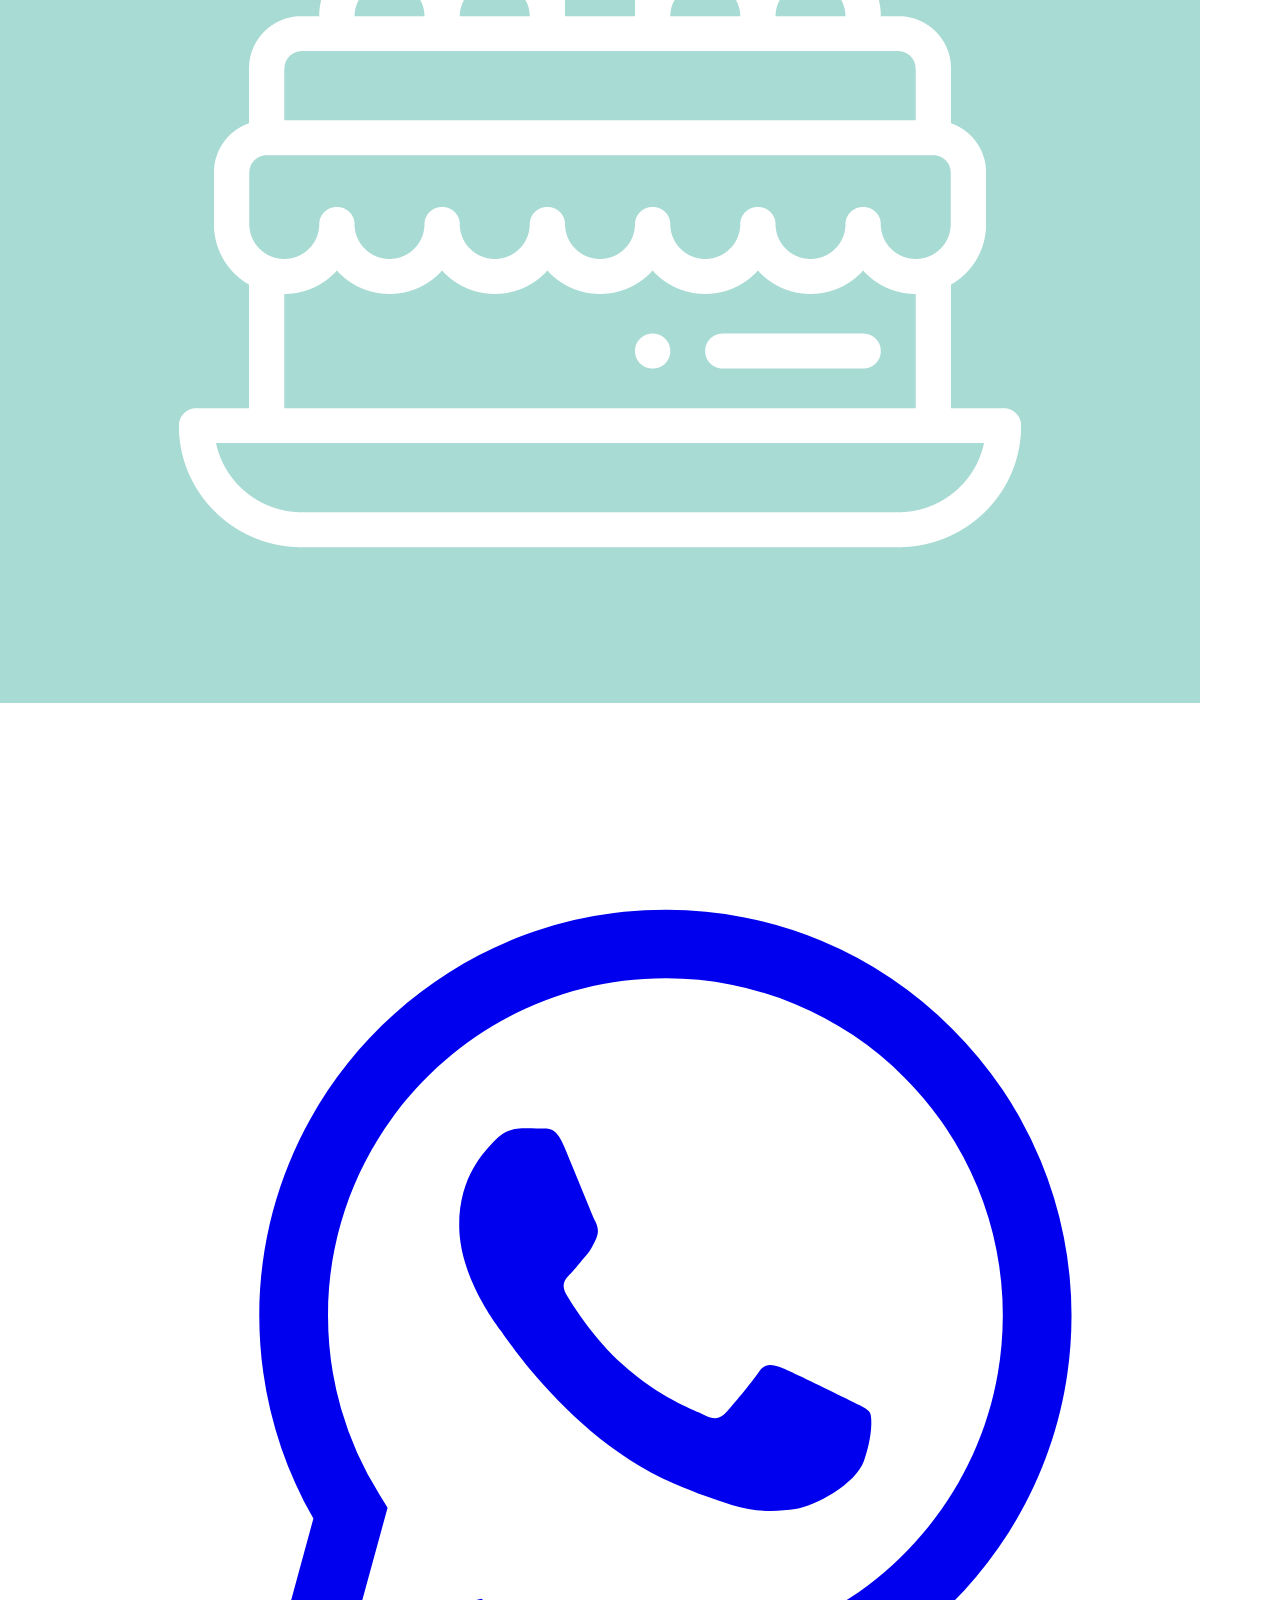
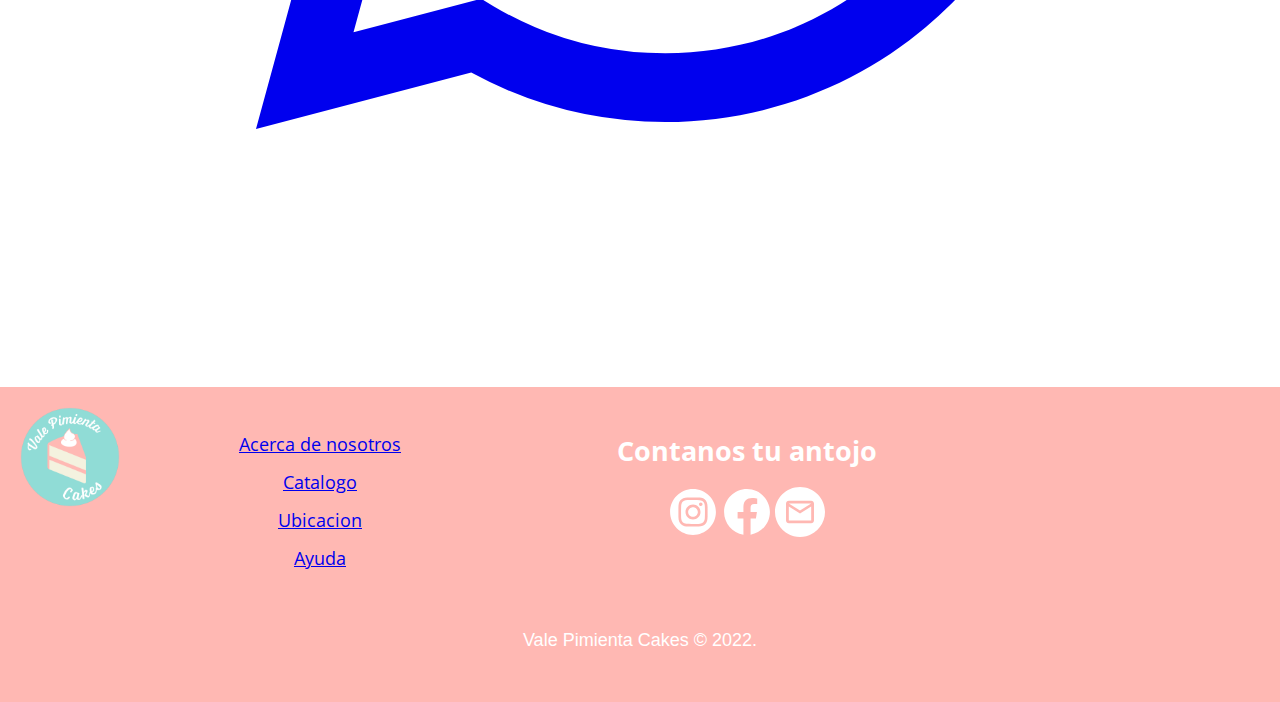
<file: pages/pedido.html>
<!DOCTYPE html>
<html lang="en">
<head>
    <meta charset="UTF-8">
    <meta http-equiv="X-UA-Compatible" content="IE=edge">
    <meta name="viewport" content="width=device-width, initial-scale=1.0">
    <link rel="shortcut icon" href="../img/foto_insta.png">
    <!-- Bootstrap -->
    <link href="https://cdn.jsdelivr.net/npm/bootstrap@5.1.3/dist/css/bootstrap.min.css" rel="stylesheet"
    integrity="sha384-1BmE4kWBq78iYhFldvKuhfTAU6auU8tT94WrHftjDbrCEXSU1oBoqyl2QvZ6jIW3" crossorigin="anonymous">

    <!-- CSS -->
    <link rel="stylesheet" href="../css/style.css">

    <title>Vale Pmienta Cakes | Pedidos</title>
</head>
<body>
<!-- HEADER -->
<header id="inicio" class="page_header">      
  <nav class="navbar navbar-dark navbar-expand-lg  fixed-top"> 
    <button class="navbar-toggler  navbar-toggler-left" type="button" data-bs-toggle="collapse" data-bs-target="#navbarResponsive"
    aria-controls="navbarResponsive" aria-expanded="false" aria-label="Toggle navigation">
    <span class="navbar-toggler-icon color-white"></span>
  </button>    
      <a class="navbar-brand js-scroll-trigger logo-box"  href="../index.html">
          <img class="inicio-logo"  src="../img/logo_horizontal-01.png" alt="img">
        </a>    

      <div class="collapse navbar-collapse" id="navbarResponsive">
        <ul class="navbar-nav fondo justify-content-end ms-auto">
          <li class="nav-item me-4">
            <a class="nav-link text-white" href="../index.html">Acerca de nosotros</a>
          </li>
          <li class="nav-item me-4 page-linebottom">
            <a class="nav-link text-white" href="../pages/catalogo.html">Catálogo</a>
          </li>
          <li class="nav-item me-4">
            <a class="nav-link text-white" href="../index.html" targuet="#Ubicacion">Ubicación</a>
          </li>
          <li class="nav-item me-4">
            <a class="nav-link text-white " href="../pages/ayuda.html">Ayuda</a>
          </li>
        </ul>
          
  </div>      

  </nav>
</header>

    <div class="flecha-atras">
        <a href="./catalogo.html">
            <svg xmlns="http://www.w3.org/2000/svg" width="40" height="40" fill="currentColor" class="bi bi-arrow-left-square flecha-pedido" viewBox="0 0 16 16">
                <path fill-rule="evenodd" d="M15 2a1 1 0 0 0-1-1H2a1 1 0 0 0-1 1v12a1 1 0 0 0 1 1h12a1 1 0 0 0 1-1V2zM0 2a2 2 0 0 1 2-2h12a2 2 0 0 1 2 2v12a2 2 0 0 1-2 2H2a2 2 0 0 1-2-2V2zm11.5 5.5a.5.5 0 0 1 0 1H5.707l2.147 2.146a.5.5 0 0 1-.708.708l-3-3a.5.5 0 0 1 0-.708l3-3a.5.5 0 1 1 .708.708L5.707 7.5H11.5z"/>
            </svg>
        </a>
    </div>

    <section>
        <p class="pedido-personalizado mb-5">Pedido personalizado</p>

        <div class="seccion-pedidos">
            <div id="carouselExampleIndicators" class="carousel slide col-6 mt-5 slide-fotos" data-bs-ride="carousel" data-bs-interval="3000">
                <div class="carousel-inner">
                <div class="carousel-item active">
                    <img src="../img/foto_pastel.png" class="d-block w-100" alt="...">
                </div>
                <div class="carousel-item">
                    <img src="../img/foto_pastel.png" class="d-block w-100" alt="...">
                </div>
                <div class="carousel-item">
                    <img src="../img/foto_pastel.png" class="d-block w-100" alt="...">
                </div>
                </div>
            </div>


            <div class="form-pedido">
                <form action="">
                    <fieldset>
                        <div class="inputBox">
                            <label for="name" class="labelInput">Nombre</label>
                            <input type="text" name="name" id="name" class="inputUser" placeholder="Ingresá tu nombre" required>
                        </div>
                        <br>
                        <label for="date">Fecha de entrega</label>
                        <input type="date" name="date" id="date" required>
                        <br>
                        <input class="ms-5" type="radio" id="deliver" name="deliver" value="deliver" required>
                        <label class="mt-2" for="deliver">Lo quiero lo antes posible</label>
                        <br>
                        <label class="mt-5" for="tamaño">Tamaño</label>
                        <br>
                        <input class="ms-5" type="radio" id="chica" name="chica" value="chica" required>
                        <label class="mt-2" for="chica">Chica (15 - 16cm)</label>
                        <br>
                        <input class="ms-5" type="radio" id="mediana" name="mediana" value="mediana" required>
                        <label class="mt-5" for="mediana">Mediana (18 - 19cm)</label>
                        <br>
                        <input class="ms-5" type="radio" id="grande" name="grande" value="grande" required>
                        <label class="mt-5" for="grande">Grande (21 - 22cm)</label>
                        <br>
                        <label class="mt-5" for="tamaño">Cobertura</label>
                        <br>
                        <input class="ms-5" type="radio" id="merengue" name="merengue" value="merengue" required>
                        <label class="mt-2" for="merengue">Merengue</label>
                        <br>
                        <input class="ms-5" type="radio" id="buttercream" name="buttercream" value="buttercream" required>
                        <label class="mt-5" for="buttercream">Buttercream</label>
                        <br>
                        <input class="ms-5" type="radio" id="nose" name="nose" value="nose" required>
                        <label class="mt-5" for="nose">No estoy seguro/a</label>
                        <br>
                        <label class="mt-5" for="message">Descripción / Comentarios extra</label>
                        <br>
                        <textarea id="message" type="text" class="mt-2 formulario-input--message formulario-pedido"
                        placeholder="Mensaje:" name="message" required></textarea>
                        <br>
                        <input class="mt-3 mb-5 boton-formulario" type="submit" name="submit" id="submit" value="Realizar pedido">
                    </fieldset>
                </form>
            </div>
        </div>
    </section>


    <section>
        <a  class="whatsapp" href="https://api.whatsapp.com/send?phone=+5491121596132" target="_blank">
          <svg xmlns="http://www.w3.org/2000/svg" fill="currentColor" viewBox="-5 -4 25 25">
          <path d="M13.601 2.326A7.854 7.854 0 0 0 7.994 0C3.627 0 .068 3.558.064 7.926c0 1.399.366 2.76 1.057 3.965L0 16l4.204-1.102a7.933 7.933 0 0 0 3.79.965h.004c4.368 0 7.926-3.558 7.93-7.93A7.898 7.898 0 0 0 13.6 2.326zM7.994 14.521a6.573 6.573 0 0 1-3.356-.92l-.24-.144-2.494.654.666-2.433-.156-.251a6.56 6.56 0 0 1-1.007-3.505c0-3.626 2.957-6.584 6.591-6.584a6.56 6.56 0 0 1 4.66 1.931 6.557 6.557 0 0 1 1.928 4.66c-.004 3.639-2.961 6.592-6.592 6.592zm3.615-4.934c-.197-.099-1.17-.578-1.353-.646-.182-.065-.315-.099-.445.099-.133.197-.513.646-.627.775-.114.133-.232.148-.43.05-.197-.1-.836-.308-1.592-.985-.59-.525-.985-1.175-1.103-1.372-.114-.198-.011-.304.088-.403.087-.088.197-.232.296-.346.1-.114.133-.198.198-.33.065-.134.034-.248-.015-.347-.05-.099-.445-1.076-.612-1.47-.16-.389-.323-.335-.445-.34-.114-.007-.247-.007-.38-.007a.729.729 0 0 0-.529.247c-.182.198-.691.677-.691 1.654 0 .977.71 1.916.81 2.049.098.133 1.394 2.132 3.383 2.992.47.205.84.326 1.129.418.475.152.904.129 1.246.08.38-.058 1.171-.48 1.338-.943.164-.464.164-.86.114-.943-.049-.084-.182-.133-.38-.232z" />
        </a>
        </svg>
    </section>
<!-- FOOTER -->   
<footer class="footer">
  <div class="footer__footerUno">
            
          
              <img class='footer-logo' src="../img/logo-texto.png" alt="Logo Vale Pimienta" width="140px" height="140px">
          
        
  </div>
  <div class="footer__footerDos">  
      <ul class="footer-nav-list ">
          <li class="footer-nav-item"><a href="../index.html" class="text-white">Acerca de nosotros</a></li>
          <li class="footer-nav-item"><a href="../pages/catalogo.html" class="text-white">Catalogo</a></li>
          <li class="footer-nav-item"><a href="#ubicacion" class="text-white">Ubicacion</a></li>
          <li class="footer-nav-item"><a href="../pages/ayuda.html" class="text-white">Ayuda</a></li>
        </ul>  
  </div>

  <div class="footer__footerTres"> 
      
          <h2 class="footer-titles">Contanos tu antojo<h2>
              <div class="footer-social">
                  <a style="color: transparent" href="https://www.instagram.com/valepimientacakes">
                      <img class="footer-social-icon" src="../img/boton_insta.svg" alt="Instagram Vale Pimienta" >
                    </a>
                  <a style="color: transparent" href="https://www.facebook.com/ValePimientaCakes">
                    <img class="footer-social-icon" src="../img/boton_facebook.svg" alt="Facebook Vale Pimienta" >
                  </a>
                  <a style="color: transparent" href="mailto:valentina.pimienta@hotmail.com?subject=Te quiero contar mi antojo!">
                      <img class="footer-social-icon" src="../img/boton_mail.svg" alt="Instagram Vale Pimienta" >
                    </a>
                </div>    
        </div>
        <div class="footer__footerCuatro">
          <div class="container">
              <a  class="whatsapp-icon" href="https://api.whatsapp.com/send?phone=+5491121596132">
                <svg xmlns="http://www.w3.org/2000/svg" fill="currentColor" viewBox="-5 -4 25 25">
                <path d="M13.601 2.326A7.854 7.854 0 0 0 7.994 0C3.627 0 .068 3.558.064 7.926c0 1.399.366 2.76 1.057 3.965L0 16l4.204-1.102a7.933 7.933 0 0 0 3.79.965h.004c4.368 0 7.926-3.558 7.93-7.93A7.898 7.898 0 0 0 13.6 2.326zM7.994 14.521a6.573 6.573 0 0 1-3.356-.92l-.24-.144-2.494.654.666-2.433-.156-.251a6.56 6.56 0 0 1-1.007-3.505c0-3.626 2.957-6.584 6.591-6.584a6.56 6.56 0 0 1 4.66 1.931 6.557 6.557 0 0 1 1.928 4.66c-.004 3.639-2.961 6.592-6.592 6.592zm3.615-4.934c-.197-.099-1.17-.578-1.353-.646-.182-.065-.315-.099-.445.099-.133.197-.513.646-.627.775-.114.133-.232.148-.43.05-.197-.1-.836-.308-1.592-.985-.59-.525-.985-1.175-1.103-1.372-.114-.198-.011-.304.088-.403.087-.088.197-.232.296-.346.1-.114.133-.198.198-.33.065-.134.034-.248-.015-.347-.05-.099-.445-1.076-.612-1.47-.16-.389-.323-.335-.445-.34-.114-.007-.247-.007-.38-.007a.729.729 0 0 0-.529.247c-.182.198-.691.677-.691 1.654 0 .977.71 1.916.81 2.049.098.133 1.394 2.132 3.383 2.992.47.205.84.326 1.129.418.475.152.904.129 1.246.08.38-.058 1.171-.48 1.338-.943.164-.464.164-.86.114-.943-.049-.084-.182-.133-.38-.232z" />
                </svg>
              </a>
          </div>
        </div>
      <div class="footer__footerCinco">
        
          
        <p class="footer-text border-top">Vale Pimienta Cakes © 2022.</p>  

  </div>
</footer> 
    
    <!-- Bootstrap -->
    <script src="https://cdn.jsdelivr.net/npm/@popperjs/core@2.10.2/dist/umd/popper.min.js"
     integrity="sha384-7+zCNj/IqJ95wo16oMtfsKbZ9ccEh31eOz1HGyDuCQ6wgnyJNSYdrPa03rtR1zdB" crossorigin="anonymous">
    </script>
    <script script src="https://cdn.jsdelivr.net/npm/bootstrap@5.1.3/dist/js/bootstrap.min.js"
        integrity="sha384-QJHtvGhmr9XOIpI6YVutG+2QOK9T+ZnN4kzFN1RtK3zEFEIsxhlmWl5/YESvpZ13" crossorigin="anonymous">
    </script>
</body>
</html>
</file>
<file: css/style.css>
@import url('https://fonts.googleapis.com/css2?family=Open+Sans&display=swap');
@import url('https://fonts.googleapis.com/css2?family=Montserrat:wght@400;700&display=swap');


/* GENERAL */

* {
    margin: 0;
    padding: 0;
    box-sizing: border-box;
    list-style-type: none; 
}

body {
    width: 100%;
}   

html {
    font-size: 10px;
    scroll-behavior: smooth;
    width: 100%;
}


body, img, footer, a{
    margin: 0;
    padding: 0;
}

.seccion-texto {
    font-size: 6vh;
    color: #FFB8B3;
    padding-left: 5vw;
    font-family: "Montserrat", sans-serif;
    font-weight: 700;
    text-align: left;
    padding-top: 5vh;
    padding-bottom: 2vh;
}

.btnpostres{
    height: 6rem;
}

/* NAVBAR */
    @media (min-width: 330px){
    header{
        font-size: 3vh;
        font-family: "Montserrat", sans-serif;
        width: 100%;
        font-weight: bold;
    }
    
    .navbar {
        background-color: var(--color-header);
        min-height: 12.5vh;
        justify-content: left;
    }
    
    .inicio-logo {
       width: 400px;
       max-width: 80vw;
       max-height: 10vh;
    }
    
    .logo-box {
        padding-left: 1vh;
        width: 40vw;
    }
    .navbar-collapse {
        max-width: 60vw;    
        }
    .navbar-nav{
        align-items:center;
    }
    
    .navbar-toggler{
        margin-left: 2vh;
        font-size: 3vh;
        border: transparent;
    
    }
    .navbar ul{
        width: 100vw;
        padding-right: 2vh;
    }
    .page-linebottom{
        
        border-bottom:  solid;
        border-color: #fff;
        
    }
    :root {
        --color-header: #ffb8b3;
    }
    .page_header {
        background-color: #ffb8b3;
        align-self: center;
        justify-self: center;
        grid-area: header; 
      } 
    
      header nav ul  {
        display: flex;
        
        
        
        height: 100%; }
    
        header nav ul ul li {
            position: relative;
            font-size: 100%;
            align-items: center;
            line-height: 1.7; }
    
            header nav ul ul {
                position: absolute;
                display: none; }
    
                header nav ul ul li {
                    display: block;
                    width: 120%;
                    height: 100%;
                    font-size: 80%;
                    text-align: left;
                    padding-left: 5%;
                    padding-top: 5%;
                    }
    }
    @media (max-width: 330px){
        header{
            font-size: 2.5vh;
            font-family: "Montserrat", sans-serif;
            width: 100%;
            font-weight: bold;
        }
        
        .navbar {
            background-color: var(--color-header);
            min-height: 12.5vh;
            justify-content: left;
        }
        
        .inicio-logo {
           width: 300px;
           max-width: 75vw;
           max-height: 10vh;
        }
        
        .logo-box {
            padding-left: 1vh;
            width: 40vw;
        }
        .navbar-collapse {
            max-width: 60vw;    
            }
        .navbar-nav{
            align-items:center;
        }
        
        .navbar-toggler{
            margin-left: 2vh;
            font-size: 2.5vh;
            border: transparent;
        
        }
        .navbar ul{
            width: 100vw;
            padding-right: 2vh;
        }
        .page-linebottom{
            
            border-bottom:  solid;
            border-color: #fff;
            
        }
        :root {
            --color-header: #ffb8b3;
        }
        .page_header {
            background-color: #ffb8b3;
            align-self: center;
            justify-self: center;
            grid-area: header; 
          } 
        
          header nav ul  {
            display: flex;
            
            
            
            height: 100%; }
        
            header nav ul ul li {
                position: relative;
                font-size: 100%;
                align-items: center;
                line-height: 1.7; }
        
                header nav ul ul {
                    position: absolute;
                    display: none; }
        
                    header nav ul ul li {
                        display: block;
                        width: 120%;
                        height: 100%;
                        font-size: 75%;
                        text-align: left;
                        padding-left: 5%;
                        padding-top: 5%;
                        }
        }
/* FOOTER */
    @media (min-width: 880px) {
    
    .footer {
    background-color: #ffb8b3;
    /* height: 100%;
    width: 100%; */
    grid-area: footer;
    display: grid;
    bottom: 0;
    overflow: hidden;
    /* height: calc(100% - 42px); */
    grid-template-columns: 1fr 1fr 3fr 1fr;
    grid-template-rows: 27vh 8vh;
    grid-template-areas: "footerUno footerDos footerTres footerCuatro"
                        "footerCinco footerCinco footerCinco footerCinco";
    
     }


/* .footerMargin{
    margin-top:40%;
} */

     .CardGeneral {
        width: 100%;
        height: auto;
        background-color: white;
        background-repeat: no-repeat;
        padding: 2rem;
        font-size: 1em;
        background-size: 100%;
        margin-bottom: 3rem;
      }

      .imgGaleria {
        width: 100%;
        height: auto;
        margin-top: 0.2rem;
        opacity: 1;
        -webkit-transition: all 1s ease-in;
        transition: all 1s ease-in;
      }
      
      .imgGaleria:hover {
        border-radius:50%;
        border-color: #FFA5A1;
      }


      .catalogoMargin{
        height: auto;
        /* margin-bottom: 2rem; */
      }

      .tituloDeProducto {
        color:#535151;
        margin-top: 1rem;
        padding-top: 0.3rem;
        font-size: 2rem;
        text-align: center;
      }

      .contenedorPrecios {
        margin-top: 1rem;
        margin-bottom: -1rem;
        text-align: center;
      }
      

      .exPrecioDeProducto {
        font-size: 1rem;
        font-weight: lighter;
        text-decoration: line-through;
        display: inline-block;
        padding-top: 2rem;
        text-align: right;
      }
      
      .precioDeProducto {
        color:535151;
        font-size: 2rem;
        font-weight: bolder;
        display: inline-block;
        text-align: center;
      }

            
        .prodSinInteres {
            font-size: .8rem;
            font-weight: lighter;
            text-align: center;
        }
            
    .footer__footerUno {
        height: 100%;
        width: 100%;
      grid-area: footerUno;
    
    
       }
    .footer__footerDos {
        height: 100%;
        width: 100%;
      grid-area: footerDos;
      align-content: center;
      justify-self: center;
        text-justify:center ; 
    }
    
    .footer__footerTres {
    height: 100%;
    width: 100%;
      grid-area: footerTres;
      align-items: center;
      align-self: space-evenly;
      justify-self: center;
      
       }
    .footer__footerCuatro {
      grid-area: footerCuatro;
      align-self: center;
      justify-self: left; }
      .footer__footerCuatro--footerSocial {
        display: inline; }
    
        .footer__footerCinco {
            height: 100%;
            width: 75%;
            grid-area: footerCinco;
            
            justify-self: center; }
    
    .footer-logo {
    
        display:grid;
        max-height: 100%;
        max-width: 100%;
        
        margin: 0;
        padding: 2vh;
        
    }
    .footer-text {
        font-size: 2vh;
        font-family: "Monserrat", sans-serif;
        text-align: center; 
        color: #fff;
        
    
    }
    .footer-titles {
        width: 100%;
        padding-top: 5vh;
        font-size: 3vh ;
        font-family: "Open Sans", sans-serif;
        text-align: center;  
        font-weight: bolder;
        color: #fff;
        margin: 0;
        width: 100%;
        
        
    }
    .footer-social{
        display:block;
        justify-items: center;
        text-align: center;
        padding-top: 2vh;
    
    }
    .footer-social-icon{
        margin: 0;
        padding: 0;
        border:0;
        height: 50px;
        width: 50px;
        overflow: hidden;
        
        
        
    }
    
    .footer-nav-item {
        font-size: 2vh;
        font-family: "Open Sans", sans-serif;
        text-align: center;
        color: #fff;
        height: 25%;
    
        
        
    }
    .footer-nav-list {
        padding: 0;
        padding-top: 5vh ;
        padding-bottom: 5vh ;
        width: 100%;
        height: 100%;
        justify-content: center;
        align-items: center;
        
    }
    
    .whatsapp-icon {
        position: fixed;
        width: 55px;
        height: 55px;
        bottom: 11vh;
        
        right: 12vh;
        border-radius: 50px;
    
        background: #118C7E;
        color: #fff;
    }
    
    .whatsapp-icon:hover {
        background: #fff;
        color: #118C7E;
    }
    
        }
    @media (max-width: 880px) {
        .footer {
        background-color: #ffb8b3;
        height: 100%;
        width: 100%;
        grid-area: footer;
        display: grid;
        bottom: 0;
        overflow: hidden;
        grid-template-columns: 1fr 1fr 1fr ;
        grid-template-rows: 27vh 8vh;
        grid-template-areas: "footerUno footerDos footerTres "
                            "footerCinco footerCinco footerCinco ";
        
         }
        
        .footer__footerUno {
            height: 80%;
        width: 80%;
          grid-area: footerUno;
          display: grid;
        
           }
        .footer__footerDos {
            height: 100%;
            width: 100%;
            display: grid;
          grid-area: footerDos;
          align-content: center;
          justify-self: center;
            text-justify:center ; 
        }
        
        .footer__footerTres {
        height: 100%;
        width: 100%;
          grid-area: footerTres;
        
          align-items: center;
          align-self: space-evenly;
          justify-self: center;
          
          
           }
        .footer__footerCuatro {
            display: grid;
          grid-area: footerCuatro;
          align-self: center;
          justify-self: left; }
          .footer__footerCuatro--footerSocial {
            display: inline; }
        
            .footer__footerCinco {
                display: grid;
                height: 100%;
                width: 75%;
                grid-area: footerCinco;
                
                justify-self: center; }
        
        .footer-logo {
            
                display:grid;
                max-height: 130px;
                max-width: 130px;            
                margin: 0;
                padding: 2vh;
                
            }
            .footer-text {
                font-size: 1.4vh;
                font-family: "Monserrat", sans-serif;
                text-align: center; 
                color: #fff;
                
            
            }
            .footer-titles {
                width: 100%;
                padding-top: 3vh;
                padding-bottom: 1vh;
                font-size: 1.3vh ;
                font-family: "Open Sans", sans-serif;
                text-align: center;  
                font-weight: bolder;
                color: #fff;
                margin: 0;
                width: 100%;
                
                
            }
            .footer-social{
                display: grid;
                justify-items: center;
                text-align: center;
                padding-bottom: 2vh;
            
            }
            .footer-social-icon{
                margin: 0;
                padding: 0;
                border:0;
                height: 30px;
                width: 30px;
                overflow: hidden;
    
                
                
                
            }
            
            .footer-nav-item {
                font-size: 1.5vh;
                font-family: "Open Sans", sans-serif;
                text-align: center;
                color: #fff;
                height: 25%;
            
                
                
            }
            .footer-nav-list {
                padding: 0;
                padding-top: 5vh ;
                padding-bottom: 5vh ;
                width: 100%;
                height: 100%;
                justify-content: center;
                align-items: center;
                
            }
            
            .whatsapp-icon {
                position: fixed;
                width: 50px;
                height: 50px;
                bottom: 7vh;
                
                right: 3vh;
                border-radius: 50px;
            
                background: #118C7E;
                color: #fff;
            }
            
            .whatsapp-icon:hover {
                background: #fff;
                color: #118C7E;
            }
            
                }
    @media (max-width: 360px) {
        .footer {
        background-color: #ffb8b3;
        height: 100%;
        width: 100%;
        grid-area: footer;
        display: grid;
        bottom: 0;
        overflow: hidden;
        grid-template-columns: 1fr 3fr 1fr ;
        grid-template-rows: 27vh 8vh;
        grid-template-areas: "footerUno footerDos footerTres "
                            "footerCinco footerCinco footerCinco ";
        
         }
        
        .footer__footerUno {
            height: 70%;
        width: 70%;
          grid-area: footerUno;
          display: grid;
        
           }
        .footer__footerDos {
            height: 100%;
            width: 100%;
            display: grid;
          grid-area: footerDos;
          align-content: center;
          justify-self: center;
            text-justify:center ; 
        }
        
        .footer__footerTres {
        height: 100%;
        width: 100%;
          grid-area: footerTres;
        
          align-items: center;
          align-self: space-evenly;
          justify-self: center;
          
          
           }
        .footer__footerCuatro {
            display: grid;
          grid-area: footerCuatro;
          align-self: center;
          justify-self: left; }
          .footer__footerCuatro--footerSocial {
            display: inline; }
        
            .footer__footerCinco {
                display: grid;
                height: 100%;
                width: 75%;
                grid-area: footerCinco;
                
                justify-self: center; }
        
        .footer-logo {
            
                display:grid;
                max-height: 100px;
                max-width: 100px;            
                margin: 0;
                padding: 1vh;
                
            }
            .footer-text {
                font-size: 1.4vh;
                font-family: "Monserrat", sans-serif;
                text-align: center; 
                color: #fff;
                
            
            }
            .footer-titles {
                width: 100%;
                padding-top: 3vh;
                padding-bottom: 1vh;
                font-size: 2vh ;
                font-family: "Open Sans", sans-serif;
                text-align: center;  
                font-weight: bolder;
                color: #fff;
                margin: 0;
                width: 100%;
                
                
            }
            .footer-social{
                display: grid;
                justify-items: center;
                text-align: center;
                padding: 0;
                padding-bottom: 1vh;
                
            
            }
            .footer-social-icon{
                margin: 0;
                padding: 0;
                border:0;
                height: 20px;
                width: 20px;
                overflow: hidden;
    
                
                
                
            }
            
            .footer-nav-item {
                font-size: 1.5vh;
                font-family: "Open Sans", sans-serif;
                text-align: center;
                color: #fff;
                height: 25%;
            
                
                
            }
            .footer-nav-list {
                padding: 0;
                padding-top: 5vh ;
                padding-bottom: 5vh ;
                width: 100%;
                height: 100%;
                justify-content: center;
                align-items: center;
                
            }
            
            .whatsapp-icon {
                position: fixed;
                width: 55px;
                height: 55px;
                bottom: 7vh;
                
                right: 3vh;
                border-radius: 50px;
            
                background: #118C7E;
                color: #fff;
            }
            
            .whatsapp-icon:hover {
                background: #fff;
                color: #118C7E;
            }
            
                }
    @media (max-height: 490px) {
        .footer {
        background-color: #ffb8b3;
        height: 100%;
        width: 100%;
        grid-area: footer;
        display: grid;
        bottom: 0;
        overflow: hidden;
        grid-template-columns: 1fr 1fr 1fr ;
        grid-template-rows: 27vh 8vh;
        grid-template-areas: "footerUno footerDos footerTres "
                            "footerCinco footerCinco footerCinco ";
        
         }
        
        .footer__footerUno {
            height: 80%;
        width: 80%;
          grid-area: footerUno;
          display: grid;
        
           }
        .footer__footerDos {
            height: 100%;
            width: 100%;
            display: grid;
          grid-area: footerDos;
          align-content: center;
          justify-self: center;
            text-justify:center ; 
        }
        
        .footer__footerTres {
        height: 100%;
        width: 100%;
          grid-area: footerTres;
        
          align-items: center;
          align-self: space-evenly;
          justify-self: center;
          
          
           }
        .footer__footerCuatro {
            display: grid;
          grid-area: footerCuatro;
          align-self: center;
          justify-self: left; }
          .footer__footerCuatro--footerSocial {
            display: inline; }
        
            .footer__footerCinco {
                display: grid;
                height: 100%;
                width: 75%;
                grid-area: footerCinco;
                
                justify-self: center; }
        
        .footer-logo {
            
                display:grid;
                max-height: 100px;
                max-width: 100px;            
                margin: 0;
                padding: 2vh;
                
            }
            .footer-text {
                font-size: 1.4vh;
                font-family: "Monserrat", sans-serif;
                text-align: center; 
                color: #fff;
                
            
            }
            .footer-titles {
                width: 100%;
                padding-top: 3vh;
                padding-bottom: 1vh;
                font-size: 1.3vh ;
                font-family: "Open Sans", sans-serif;
                text-align: center;  
                font-weight: bolder;
                color: #fff;
                margin: 0;
                width: 100%;
                
                
            }
            .footer-social{
                display: grid;
                justify-items: center;
                text-align: center;
                padding: 0;
                padding-bottom: 2vh;
            
            }
            .footer-social-icon{
                margin: 0;
                padding: 0;
                border:0;
                height: 20px;
                width: 20px;
                overflow: hidden;
    
                
                
                
            }
            
            .footer-nav-item {
                font-size: 1.5vh;
                font-family: "Open Sans", sans-serif;
                text-align: center;
                color: #fff;
                height: 25%;
            
                
                
            }
            .footer-nav-list {
                padding: 0;
                padding-top: 5vh ;
                padding-bottom: 5vh ;
                width: 100%;
                height: 100%;
                justify-content: center;
                align-items: center;
                
            }
            
            .whatsapp-icon {
                position: fixed;
                width: 40px;
                height: 40px;
                bottom: 7vh;
                
                right: 3vh;
                border-radius: 50px;
            
                background: #118C7E;
                color: #fff;
            }
            
            .whatsapp-icon:hover {
                background: #fff;
                color: #118C7E;
            }
            
                }
    @media (max-height: 390px) {
        .footer {
        background-color: #ffb8b3;
        height: 100%;
        width: 100%;
        grid-area: footer;
        display: grid;
        bottom: 0;
        overflow: hidden;
        grid-template-columns: 1fr 3fr 1fr ;
        grid-template-rows: 27vh 8vh;
        grid-template-areas: "footerUno footerDos footerTres "
                            "footerCinco footerCinco footerCinco ";
                }
              .footer__footerUno {
            height: 70%;
        width: 70%;
          grid-area: footerUno;
          display: grid;
                  }
        .footer__footerDos {
            height: 100%;
            width: 100%;
            display: grid;
          grid-area: footerDos;
          align-content: center;
          justify-self: center;
            text-justify:center ; 
        }
        
        .footer__footerTres {
        height: 100%;
        width: 100%;
          grid-area: footerTres;
                 align-items: center;
          align-self: space-evenly;
          justify-self: center;
          
          
           }
        .footer__footerCuatro {
            display: grid;
          grid-area: footerCuatro;
          align-self: center;
          justify-self: left; }
          .footer__footerCuatro--footerSocial {
            display: inline; }
                       .footer__footerCinco {
                display: grid;
                height: 100%;
                width: 75%;
                grid-area: footerCinco;
                
                justify-self: center; }
                   .footer-logo {
            
                display:grid;
                max-height: 80px;
                max-width: 80px;            
                margin: 0;
                padding: 1vh;
                
            }
            .footer-text {
                font-size: 1.4vh;
                font-family: "Monserrat", sans-serif;
                text-align: center; 
                color: #fff;
                
                       }
            .footer-titles {
                width: 100%;
                padding-top: 1vh;
                
                font-size: 2vh ;
                font-family: "Open Sans", sans-serif;
                text-align: center;  
                font-weight: bolder;
                color: #fff;
                margin: 0;
                width: 100%;
                
                
            }
            .footer-social{
                display: grid;
                justify-items: center;
                text-align: center;
                padding: 0;
                padding-bottom: 1vh;
                       }
            .footer-social-icon{
                margin: 0;
                padding: 0;
                border:0;
                height: 15px;
                width: 15px;
                overflow: hidden;
                           
                
                
            }
            
            .footer-nav-item {
                font-size: 2vh;
                font-family: "Open Sans", sans-serif;
                text-align: center;
                color: #fff;
                height: 25%;
                           
                
            }
            .footer-nav-list {
                padding: 0;
                padding-top: 5vh ;
                padding-bottom: 5vh ;
                width: 100%;
                height: 100%;
                justify-content: center;
                align-items: center;
                
            }
            
            .whatsapp-icon {
                position: fixed;
                width: 35px;
                height: 35px;
                bottom: 7vh;
                
                right: 3vh;
                border-radius: 50px;
                           background: #118C7E;
                color: #fff;
            }
            
            .whatsapp-icon:hover {
                background: #fff;
                color: #118C7E;
            }
            
                }                            

/* PAGINAS */

/* AYUDA */     
@media (min-width: 850px) {
  .pageAyuda {
    
    display: grid;
    grid-template-columns: 1fr;
    grid-template-rows: 20vh 130vh 35vh;
    grid-template-areas:
    "header"
    "main"
    "footer"; }

  .pageAyuda__main {    
    background-color: #fff;
    grid-area: main; 
    min-height: 130vh;
  }        
 
 

.accordion-button {
    height: 11vh;
    overflow:hidden;
}

.accordion-item {
    border-radius: 10px;    
    overflow: hidden ;
    margin-bottom: 3vh;
    
}
.accordion-flush {
    border-radius: 10px;    
    max-width: 100vw;
    padding-left: 10vw;
    padding-right: 10vw;
    
    overflow: hidden;
    
}
.accordion-button:focus{
    z-index: 3;     
    border-color: transparent;    
    box-shadow: none; 
}
.accordion-button::after {
    flex-shrink: 0;    
    margin-left: auto;     
    background-size: 2vh;
    transition: transform .2s ease-in-out;
    margin-right: 0.75vh;
    width: 2vh; 
    height: 2vh; 
    border-left: 2vh solid #fff;
    border-top: 2vh solid transparent;
    border-bottom: 2vh solid transparent; 
}
.accordion-button:not(.collapsed)::after {
    color: #fff;
   transform: rotate(90deg);
   
}
}
@media (max-width: 849px) {
    .pageAyuda {
      
      display: grid;
      grid-template-columns: 1fr;
      grid-template-rows: 20vh 150vh 35vh;
      grid-template-areas:
      "header"
      "main"
      "footer"; }
  
    .pageAyuda__main {    
      background-color: #fff;
      grid-area: main; 
      min-height: 150vh;
    }        
    .seccion-texto {
        text-align: left; 
       font-size: 5vh;
       color: #FFB8B3;
       padding-left: 5vw;
       font-family: "Montserrat", sans-serif;
       font-weight: 700;
   }
   .accordion-body {
    height: 11vh;
    overflow:hidden;
    font-size: 2.5vh;
    height: 20vh;
}
  
  .accordion-button {
      height: 11vh;
      overflow:hidden;
      font-size: 2.5vh;
  }
  
  .accordion-item {
      border-radius: 10px;    
      overflow: hidden ;
      margin-bottom: 3vh;
      
  }
  .accordion-flush {
      border-radius: 10px;    
      max-width: 100vw;
      padding-left: 10vw;
      padding-right: 10vw;
      
      overflow: hidden;
      
  }
  .accordion-button:focus{
      z-index: 3;     
      border-color: transparent;    
      box-shadow: none; 
  }
  .accordion-button::after {
      flex-shrink: 0;    
      margin-left: auto;     
      background-size: 2vh;
      transition: transform .2s ease-in-out;
      margin-right: 0.75vh;
      width: 2vh; 
      height: 2vh; 
      border-left: 2vh solid #fff;
      border-top: 2vh solid transparent;
      border-bottom: 2vh solid transparent; 
  }
  .accordion-button:not(.collapsed)::after {
      color: #fff;
     transform: rotate(90deg);
     
  }
}
@media (max-width: 600px) {
    .pageAyuda {
      
      display: grid;
      grid-template-columns: 1fr;
      grid-template-rows: 20vh 150vh 35vh;
      grid-template-areas:
      "header"
      "main"
      "footer"; }


      .CardGeneral {
        font-size: 1em;
        padding: .5rem;
      }
  
    .pageAyuda__main {    
      background-color: #fff;
      grid-area: main; 
      min-height: 150vh;
    }        
    .seccion-texto {
        text-align: left; 
       font-size: 5vh;
       color: #FFB8B3;
       padding-left: 5vw;
       font-family: "Montserrat", sans-serif;
       font-weight: 700;
   }
   .accordion-body {
    height: 11vh;
    overflow:hidden;
    font-size: 2vh;
    height: 30vh;
}
  
  .accordion-button {
      height: 11vh;
      overflow:hidden;
      font-size: 2vh;
  }
  
  .accordion-item {
      border-radius: 10px;    
      overflow: hidden ;
      margin-bottom: 3vh;
      
  }
  .accordion-flush {
      border-radius: 10px;    
      max-width: 100vw;
      padding-left: 10vw;
      padding-right: 10vw;
      
      overflow: hidden;
      
  }
  .accordion-button:focus{
      z-index: 3;     
      border-color: transparent;    
      box-shadow: none; 
  }
  .accordion-button::after {
      flex-shrink: 0;    
      margin-left: auto;     
      background-size: 2vh;
      transition: transform .2s ease-in-out;
      margin-right: 0.75vh;
      width: 2vh; 
      height: 2vh; 
      border-left: 2vh solid #fff;
      border-top: 2vh solid transparent;
      border-bottom: 2vh solid transparent; 
  }
  .accordion-button:not(.collapsed)::after {
      color: #fff;
     transform: rotate(90deg);
     
  }
}  
@media (max-width: 370px) {
  .pageAyuda {
    
    display: grid;
    grid-template-columns: 1fr;
    grid-template-rows: 20vh 140vh 35vh;
    grid-template-areas:
    "header"
    "main"
    "footer"; }

  .pageAyuda__main {    
    background-color: #fff;
    grid-area: main; 
    min-height: 140vh;
  }        
  .seccion-texto {
     text-align: center; 
    font-size: 5vh;
    color: #FFB8B3;
    padding-left: 5vw;
    font-family: "Montserrat", sans-serif;
    font-weight: 700;
}

.accordion-body {
    overflow:hidden;
    font-size: 2vh;
    padding-right: 2vw;
    height: 35vh;

}
.accordion-button {
    height: 11vh;
    font-size: 2vh;
    overflow:hidden;
}

.accordion-item {
    border-radius: 10px;    
    overflow: hidden ;
    margin-bottom: 3vh;
    
}
.accordion-flush {
    border-radius: 10px;    
    max-width: 100vw;
    padding-left: 10vw;
    padding-right: 10vw;
    
    overflow: hidden;
    
}
.accordion-button:focus{
    z-index: 3;     
    border-color: transparent;    
    box-shadow: none; 
}
.accordion-button::after {
    flex-shrink: 0;    
    margin-left: auto;     
    background-size: 2vh;
    transition: transform .2s ease-in-out;
    margin-right: 0.75vh;
    width: 2vh; 
    height: 2vh; 
    border-left: 2vh solid #fff;
    border-top: 2vh solid transparent;
    border-bottom: 2vh solid transparent; 
}
.accordion-button:not(.collapsed)::after {
    color: #fff;
   transform: rotate(90deg);
   
}
}
@media (max-height: 420px){
    .pageAyuda {
      
      display: grid;
      grid-template-columns: 1fr;
      grid-template-rows: 20vh 190vh 35vh;
      grid-template-areas:
      "header"
      "main"
      "footer"; }
  
    .pageAyuda__main {    
      background-color: #fff;
      grid-area: main; 
      min-height: 190vh;
    }        
    .accordion-body {
        overflow:hidden;
        font-size: 2vh;
        padding-right: 2vw;
        height: 40vh;
    
    }
    .accordion-button {
        height: 11vh;
        font-size: 2vh;
        overflow:hidden;
        height: 15vh;
    }   
   
}
/* CATALOGO */
@media (min-width: 0px) {
    .main-catalogo {
        padding-top: 100px;
    }
    
    .catalogo {
        display: flex;
        justify-content: space-around;
    }
    
    .boton-pedido {
        width: 300px;
        height: 60px;
        border-radius: 20px;
        text-decoration: none;
    
        font-size: 3vh;
        font-family: "Open Sans", sans-serif;
        text-align: center;
        padding: 12px;
        color: #fff;
    
        background-color: #AADBD5;
    }
    
    .boton-pedido:hover {
        color: #fff;
    
        background-color: #74B5AC;
    }
    
    .botones {
        display: flex;
        justify-content: space-around;
    }
    
    .boton-catalogo {
        border: none;
        background-color: #fff;
    }
    
    .imagen-boton {
        width: 100px;
    }
    
    .texto-boton {
        font-size: 3vh;
        font-family: "Open Sans", sans-serif;
        color: #707070;
    }
    
    .antojo {
        display: flex;
        justify-content: center;
        flex-direction: column;
        align-items: center;
    }
    
    .antojo-texto {
        font-size: 4vh;
        font-family: "Montserrat", sans-serif;
        font-weight: 700;
        color: #FFA5A1;
    }
    
    .antojo-boton {
        width: 320px;
        height: 60px;
        border-radius: 20px;
        text-decoration: none;
    
        font-size: 3vh;
        font-family: "Open Sans", sans-serif;
        text-align: center;
        padding: 12px;
        color: #fff;
    
        background-color: #AADBD5;
    }
    
    .antojo-boton:hover {
        color: #fff;
    
        background-color: #74B5AC;
    }
    
    .card-padre {
        display: flex;
        justify-content: space-around;
    }
    
    .card {
        border: none;
        display: grid;
        gap: 40px;
        grid-template-columns: repeat(5, 1fr);
        grid-template-rows: 2;
    }
    
    .card-estilo {
        width: 220px;
        border: solid 0.5px #868686;
        border-radius: 10px;
    
        text-align: center;
    }
    
    .img-card {
        margin-top: 10px;
        width: 200px;
    }
    
    .texto-card { 
        color: #FFB8B3;
        font-size: 2.3vh;
        font-family: "Montserrat", sans-serif;
    }
    
    .precio-card {
        color: #868686;
        font-size: 3vh;
        font-family: "Open Sans", sans-serif;
    }
    
    .flecha-atras {
        margin-top: 100px;
    }
    
    .flecha-pedido {
        margin-left: 50px;
        color: #FFB8B3;
    }
    
    .pedido-personalizado {
        font-size: 4vh;
        font-family: "Montserrat", sans-serif;
        font-weight: 700;
        color: #74B5AC;
        text-decoration: underline;
        display: flex;
        justify-content: center;
    }
    
    .slide-fotos {
        display: flex;
        margin: 0 auto;
        justify-content: center;
        align-items: center;
    }
    
    .seccion-pedidos {
        display: grid;
        grid-template-columns: repeat(2, 1fr);
        grid-template-rows: 1;
    }
    
    .form-pedido {
        font-size: 3vh;
        font-family: "Open Sans", sans-serif;
        display: flex;
        justify-content: start;
    }
    
    .formulario-pedido {
        width: 380px;
        height: 160px;
        border-radius: 15px;
    }
    
    .formulario-input--message {
        resize: none;
        padding: 30px 20px;
        margin-bottom: 8px;
    }
    
    .boton-formulario {
        width: 300px;
        height: 60px;
        border-radius: 20px;
        border: none;
        text-decoration: none;
    
        font-size: 3vh;
        font-family: "Open Sans", sans-serif;
        text-align: center;
        padding: 12px;
        color: #fff;
    
        background-color: #AADBD5;
    }
    
    .boton-formulario:hover {
        color: #fff;
    
        background-color: #74B5AC;
    }
    
    .boton-catalogo {
        font-size: 3vh;
        width: 200px;
        height: 60px;
        border: solid 2px #FFB8B3;
        border-radius: 10px;
        background-color: #FFA5A1;
        text-decoration: none;
        text-align: center;
        padding: 12px;
        margin: 0 auto;
        color: #fff;
    
        font-family: "Montserrat", sans-serif;
        font-weight: 700;
    }
    
}  
/* LANDING */
@media (min-width: 1200px) {
 .pageLanding {
    
        display: grid;
        grid-template-columns: 1fr;
        grid-template-rows: 12.5vh 95% 35vh;
        grid-template-areas:
        "header"
        "main"
        "footer"; }
    
      .pageLanding__main {    
        background-color: #fff;
        grid-area: main; 
        min-height: 100%;
        overflow: hidden;
      }   

.cenefa-uno{
    display: block;
}
.cenefa-dos{
    display: none;
}
      
.historia-uno {
display: block;
}
.historia-dos {
display: none;
}

.titulo {
    font-size: 3vh;
    margin-left: 40px;
    color: #fff;
}

.fondo {
    background-color: var(--color-header);
}

.foto-fondo {
    background-image: url(../img/portada_fondo.png);
   
    height: 87.8vh;
}

.achicar {
    width: 400px;
}

/* .acomodar {
    width: 100%;
    display: flex;
    flex-direction: column;
    justify-content: center;
    align-items: center;
} */
.logo-banner{

height:80%;
width:100%;
}
.torta-banner{

height:70vh;
width:35vw;

}
.boton-banner {
    font-size: 3vh;
    justify-content: center;
    width: 80%;
    height: 8vh;
    border: solid 2px #FFB8B3;
    border-radius: 10px;
    background-color: #FFA5A1;
    text-decoration: none;
    text-align: center;
    padding: 12px;
    margin: 0 auto;
    color: #fff;
    font-family: "Montserrat", sans-serif;
    font-weight: 700;
}
.boton-banner:hover {
    color: #fff;
    background-color: #FFB8B3;
}
.banner-box{
    padding-top: 10vh;
    height: 80%;
}
.flecha {
    height: 15vh;
    width: 10vh;
    padding-bottom: 2vh;
}
.flecha-img {
    width: 10vh;
    height: 10vh;
    padding-bottom: 2vh;
    color: #FFB8B3;
}

.centrar-todo {
    display: flex;
    margin: 0 auto;
}

.centrar-texto {
    text-align: center;
}

.acerca-nosotros {
    margin-top: 70px;
}

.titulos {
    font-size: 4vh;
    color: #434343;

    font-family: "Montserrat", sans-serif;
}

.textos {
    font-size: 3.5vh;
    padding-left: 2vh;
    padding-right: 2vh;
    text-align: start;    
    color: #434343;

    font-family: "Open Sans", sans-serif;
}
.textos-dos {
    font-size: 4vh;
    text-align: start;    
    color: #434343;

    font-family: "Open Sans", sans-serif;
}
.seccion-texto {
    padding-left: 3vh;
}
.mapita {
    border-radius: 10px;

    width: 1000px;
    height: 450px;

    display: flex;
    margin: 0 auto;
}

.centrar-foto {
    display: flex;
    align-items: center;
}

.newsletter {
    display: flex;
    flex-direction: column;
}

.news-input {
    width: 350px;
    height: 50px;
    border-radius: 10px;
    border: solid 0.5px #000;
    font-family: "Open Sans", sans-serif;
    font-size: 2vh;
}

.news-enviar {
    width: 50vh;
    /* height: 50px; */
    text-decoration: none;
    text-align: center;
    padding: 12px;
    margin: 0 auto;
    color: #fff;
    font-family: "Montserrat", sans-serif;
    font-weight: 700;
    

    background-color: #AADBD5;
    border-radius: 5px;
    border: none;
    margin: 0 auto;

    font-size: 3vh;
    font-family: "Open Sans", sans-serif;
}

.news-enviar:hover {
    background-color: #74B5AC;
}

.centrar-news {
    display: flex;
    flex-direction: column;
    align-items: center;
}

.texto-news {
    text-align: center;

    font-size: 3vh;
    font-family: "Open Sans", sans-serif;
}

.icon-news {
    width: 30px;
    height: 30px;
}
.imagenes-landing {
    
    padding: 3vh;
    border-radius: 40px;
    height: 500px ;
    width: 500px ;
   }
   .padding {
       padding-top: 5vh;
       padding-bottom: 5vh;
   }
   .seccion-box {
    padding:5vh ;
   }
}
@media (max-width: 1200px) {
    .pageLanding {       
           display: grid;
           grid-template-columns: 1fr;
           grid-template-rows: 12.5vh 95% 35vh;
           grid-template-areas:
           "header"
           "main"
           "footer"; }
       
         .pageLanding__main {    
           background-color: #fff;
           grid-area: main; 
           min-height: 100%;
           overflow: hidden;
         }   
   
         .cenefa-uno{
            display: block;
        }
        .cenefa-dos{
            display: none;
        }
         .historia-uno {
            display: block;
            }
            .historia-dos {
            display: none;
            }
   .titulo {
       font-size: 3vh;
       margin-left: 40px;
       color: #fff;
   }
   
   .fondo {
       background-color: var(--color-header);
   }
   
   .foto-fondo {
       background-image: url(../img/portada_fondo.png);
       
       height: 87.8vh;
   }
   
   .achicar {
       width: 400px;
   }
   
   /* .acomodar {
       width: 100%;
       display: flex;
       flex-direction: column;
       justify-content: center;
       align-items: center;
   } */
       
   .logo-banner{

    height:80%;
    width:100%;
    }
    .torta-banner{
    
    height:70vh;
    width:35vw;
    
    }
    .boton-banner {
        font-size: 2.5vh;
        justify-content: center;
        width: 80%;
        height: 8vh;
        border: solid 2px #FFB8B3;
        border-radius: 10px;
        background-color: #FFA5A1;
        text-decoration: none;
        text-align: center;
        padding: 12px;
        margin: 0 auto;
        color: #fff;
        font-family: "Montserrat", sans-serif;
        font-weight: 700;
    }
    .boton-banner:hover {
        color: #fff;
        background-color: #FFB8B3;
    }
    .banner-box{
        padding-top: 10vh;
        height: 80%;
    }
    .flecha {
        height: 15vh;
        width: 10vh;
        padding-bottom: 2vh;
    }
    .flecha-img {
        width: 10vh;
        height: 10vh;
        padding-bottom: 2vh;
        color: #FFB8B3;
    }

   .centrar-todo {
       display: flex;
       margin: 0 auto;
   }
   
   .centrar-texto {
       text-align: center;
   }
   
   .acerca-nosotros {
       margin-top: 70px;
   }
   
   .titulos {
       font-size: 3.5vh;
       color: #434343;
   
       font-family: "Montserrat", sans-serif;
   }
   
   .textos {
       font-size: 3vh;
       text-align: start;
       padding-left: 5vh;
       padding-right: 5vh;
       color: #434343;   
       font-family: "Open Sans", sans-serif;
   }
   .textos-dos {
    font-size: 3.5vh;
    text-align: start;    
    color: #434343;
    font-family: "Open Sans", sans-serif;
   }
   .seccion-texto {
    padding-left: 5vh;
   }
   
   .mapita {
       border-radius: 10px;
   
       width: 800px;
       height: 450px;
   
       display: flex;
       margin: 0 auto;
   }
   
   .centrar-foto {
       display: flex;
       align-items: center;
   }
   
   .newsletter {
       display: flex;
       flex-direction: column;
   }
   
   .news-input {
       width: 350px;
       height: 50px;
       border-radius: 10px;
       border: solid 0.5px #000;
       font-family: "Open Sans", sans-serif;
       font-size: 2vh;
   }
   
   .news-enviar {
    background-color: #AADBD5;
    border-radius: 5px;
    border: none;
    width: 50vh;
    /* height: 50px; */
    text-decoration: none;
    text-align: center;
    padding: 12px;
    margin: 0 auto;
    color: #fff;
    font-family: "Montserrat", sans-serif;
    font-weight: 700;
   
       font-size: 3vh;
       font-family: "Open Sans", sans-serif;
   }
   
   .news-enviar:hover {
       background-color: #74B5AC;
   }
   
   .centrar-news {
       display: flex;
       flex-direction: column;
       align-items: center;
   }
   
   .texto-news {
       text-align: center;
   
       font-size: 2.7vh;
       font-family: "Open Sans", sans-serif;
   }
   
   .icon-news {
       width: 30px;
       height: 30px;
   }
   .imagenes-landing {
    
    padding: 3vh;
    border-radius: 40px;
    height: 450px ;
    width: 450px ;
   }
   .padding {
       padding-top: 5vh;
       padding-bottom: 5vh;
   }
   .seccion-box {
    padding:5vh ;
   }
   }
@media (max-width: 990px) {
    .pageLanding {       
           display: grid;
           grid-template-columns: 1fr;
           grid-template-rows: 12.5vh 95% 35vh;
           grid-template-areas:
           "header"
           "main"
           "footer"; }
       
         .pageLanding__main {    
           background-color: #fff;
           grid-area: main; 
           min-height: 100%;
           overflow: hidden;
         }  
         
         .cenefa-uno{
            display: none;
        }
        .cenefa-dos{
            display: block;
        }

         .historia-uno {
            display: none;
            }
            .historia-dos {
            display: block;
            }
   
   .titulo {
       font-size: 3vh;
       margin-left: 40px;
       color: #fff;
   }
   
   .fondo {
       background-color: var(--color-header);
   }
   
   .foto-fondo {
       background-image: url(../img/portada_fondo.png);
       
       height: 87.8vh;
   }
   
   .achicar {
       width: 400px;
   }
   
   /* .acomodar {
       width: 100%;
       display: flex;
       flex-direction: column;
       justify-content: center;
       align-items: center;
   } */
         
   .logo-banner{
    height:80%;
    width:100%;
    }
    .torta-banner{
    display: none;
    }
    .boton-banner {
        font-size: 2.5vh;
        justify-content: center;
        width: 80%;
        height: 8vh;
        border: solid 2px #FFB8B3;
        border-radius: 10px;
        background-color: #FFA5A1;
        text-decoration: none;
        text-align: center;
        padding: 12px;
        margin: 0 auto;
        color: #fff;
        font-family: "Montserrat", sans-serif;
        font-weight: 700;
    }
    .boton-banner:hover {
        color: #fff;
        background-color: #FFB8B3;
    }
    .banner-box{
        padding-top: 10vh;
        height: 80%;
    }
    .flecha {
        height: 15vh;
        width: 10vh;
        padding-bottom: 2vh;
    }
    .flecha-img {
        width: 10vh;
        height: 10vh;
        padding-bottom: 2vh;
        color: #FFB8B3;
    }


   .centrar-todo {
       display: flex;
       margin: 0 auto;
   }
   
   .centrar-texto {
       text-align: center;
   }
   
   .acerca-nosotros {
       margin-top: 70px;
   }
   
   .titulos {
       font-size: 3.5vh;
       color: #434343;
   
       font-family: "Montserrat", sans-serif;
   }
   
   .textos {
       font-size: 3vh;
       text-align: start;
       padding-left: 5vh;
       padding-right: 5vh;
       color: #434343;   
       font-family: "Open Sans", sans-serif;
   }
   .textos-dos {
    font-size: 3vh;
    text-align: start;    
    color: #434343;
    font-family: "Open Sans", sans-serif;
   }
   .seccion-texto {
    padding-left: 5vh;
   }
   
   .mapita {
       border-radius: 10px;
   
       width: 800px;
       height: 450px;
   
       display: flex;
       margin: 0 auto;
   }
   
   .centrar-foto {
       display: flex;
       align-items: center;
   }
   
   .newsletter {
       display: flex;
       flex-direction: column;
   }
   
   .news-input {
       width: 350px;
       height: 50px;
       border-radius: 10px;
       border: solid 0.5px #000;
       font-family: "Open Sans", sans-serif;
       font-size: 2vh;
   }
   
   .news-enviar {
  
   
       background-color: #AADBD5;
       border-radius: 5px;
       border: none;
       width: 50vh;
       height: 50px;
       text-decoration: none;
       text-align: center;
       padding: 12px;
       margin: 0 auto;
       color: #fff;
       font-family: "Montserrat", sans-serif;
       font-weight: 700;
   
       font-size: 3vh;
       font-family: "Open Sans", sans-serif;
   }
   
   .news-enviar:hover {
       background-color: #74B5AC;
   }
   
   .centrar-news {
       display: flex;
       flex-direction: column;
       align-items: center;
   }
   
   .texto-news {
       text-align: center;
   
       font-size: 2.4vh;
       font-family: "Open Sans", sans-serif;
   }
   
   .icon-news {
       width: 30px;
       height: 30px;
   }
   .imagenes-landing {
    
    padding: 3vh;
    border-radius: 40px;
    height: 450px ;
    width: 450px ;
   }
   .padding {
       padding-top: 5vh;
       padding-bottom: 5vh;
   }
   .seccion-box {
    padding:5vh ;
   }
}
@media (max-width: 412px) {
 .pageLanding {       
        display: grid;
        grid-template-columns: 1fr;
        grid-template-rows: 12.5vh 95% 35vh;
        grid-template-areas:
        "header"
        "main"
        "footer"; }
    
 .pageLanding__main {    
   background-color: #fff;
   grid-area: main; 
   min-height: 100%;
   overflow: hidden;
 }   

 .cenefa-uno{
    display: none;
}
.cenefa-dos{
    display: block;
}

 .historia-uno {
    display: none;
    }
    .historia-dos {
    display: block;
    }

   .titulo {
       font-size: 3vh;
       margin-left: 40px;
       color: #fff;
   }
   
   .fondo {
       background-color: var(--color-header);
   }
   
   .foto-fondo {
       background-image: url(../img/portada_fondo.png);
       
       height: 87.8vh;
   }
   
   .achicar {
       width: 400px;
   }
   
   /* .acomodar {
       width: 100%;
       display: flex;
       flex-direction: column;
       justify-content: center;
       align-items: center;
   } */
   
     
   .logo-banner{
    height:80%;
    width:100%;
    }
    .torta-banner{
    display: none;
    }
    .boton-banner {
        font-size: 2.5vh;
        justify-content: center;
        width: 80%;
        height: 8vh;
        border: solid 2px #FFB8B3;
        border-radius: 10px;
        background-color: #FFA5A1;
        text-decoration: none;
        text-align: center;
        padding: 12px;
        margin: 0 auto;
        color: #fff;
        font-family: "Montserrat", sans-serif;
        font-weight: 700;
    }
    .boton-banner:hover {
        color: #fff;
        background-color: #FFB8B3;
    }
    .banner-box{
        padding-top: 10vh;
        height: 80%;
    }
    .flecha {
        height: 15vh;
        width: 10vh;
        padding-bottom: 2vh;
    }
    .flecha-img {
        width: 10vh;
        height: 10vh;
        padding-bottom: 2vh;
        color: #FFB8B3;
    }


   .centrar-todo {
       display: flex;
       margin: 0 auto;
   }
   
   .centrar-texto {
       text-align: center;
   }
   
   .acerca-nosotros {
       margin-top: 20px;
   }
   
   .titulos {
       font-size: 3.5vh;
       color: #434343;
   
       font-family: "Montserrat", sans-serif;
   }
   
   .textos {
       font-size: 2.5vh;
       text-align: start;  
       padding-left: 3vh;
       padding-right: 3vh;   
       color: #434343;   
       font-family: "Open Sans", sans-serif;
   }

   .textos-dos {
    font-size: 2.5vh;
    text-align: start;    
    color: #434343;

    font-family: "Open Sans", sans-serif;
   }

   .seccion-texto {
    padding-left: 2vh;
    
   }
   
   .mapita {
       border-radius: 10px;
   
       width: 450px;
       height: 300px;
   
       display: flex;
       margin: 0 auto;
   }
   
   .centrar-foto {
       display: flex;
       align-items: center;
   }
   
   .newsletter {
       display: flex;
       flex-direction: column;
   }
   
   .news-input {
       width: 350px;
       height: 50px;
       border-radius: 10px;
       border: solid 0.5px #000;
       font-family: "Open Sans", sans-serif;
       font-size: 2vh;
   }
   
   .news-enviar {

   
       background-color: #AADBD5;
       border-radius: 5px;
       border: none;
       width: 300px;
       height: 50px;
       text-decoration: none;
       text-align: center;
       padding: 12px;
       margin: 0 auto;
       color: #fff;
       font-family: "Montserrat", sans-serif;
       font-weight: 700;
   
       font-size: 2vh;
       font-family: "Open Sans", sans-serif;
   }
   
   .news-enviar:hover {
       background-color: #74B5AC;
   }
   
   .centrar-news {
       display: flex;
       flex-direction: column;
       align-items: center;
   }
   
   .texto-news {
       text-align: center;
   
       font-size: 2.1vh;
       font-family: "Open Sans", sans-serif;
   }
   
   .icon-news {
       width: 30px;
       height: 30px;
   }
   .imagenes-landing {
    
    padding: 3vh;
    border-radius: 40px;
    height: 350px ;
    width: 350px ;
   }
   .padding {
       padding-top: 5vh;
       padding-bottom: 5vh;
   }
   .seccion-box {
    padding:5vh ;
   }
   }   
@media (max-height: 290px) {
 .pageLanding {       
        display: grid;
        grid-template-columns: 1fr;
        grid-template-rows: 12.5vh 100% 35vh;
        grid-template-areas:
        "header"
        "main"
        "footer"; }
 }

 .logo-banner{

    height:80%;
    width:100%;
    }
    .torta-banner{
    
    height:70vh;
    width:35vw;
    
    }
    .boton-banner {
        font-size: 3vh;
        justify-content: center;
        width: 80%;
        height: 8vh;
        border: solid 2px #FFB8B3;
        border-radius: 10px;
        background-color: #FFA5A1;
        text-decoration: none;
        text-align: center;
        padding: 12px;
        margin: 0 auto;
        color: #fff;
        font-family: "Montserrat", sans-serif;
        font-weight: 700;
    }
    .boton-banner:hover {
        color: #fff;
        background-color: #FFB8B3;
    }
    .banner-box{
        padding-top: 10vh;
        height: 80%;
    }
    .flecha {
        height: 15vh;
        width: 10vh;
        padding-bottom: 2vh;
    }
    .flecha-img {
        width: 10vh;
        height: 10vh;

        padding-bottom: 2vh;
        color: #FFB8B3;
    }
    
/* CARROUSEL */
   .carouselExampleIndicators {
    background-color: #74B5AC;
   }
   .carousel-inner{
       height: 100%;
       width: 100%;
       background-size: 100% 100%;
   }

   @media (max-width: 900px) {
   #carrusel-mobile{
    display: block;
   }
   #carrusel-web{
    display: none;
    }
   }
   @media (min-width: 900px) {
   #carrusel-web{
       display: block;
   }
   #carrusel-mobile{
    display: none;
   }
   }
</file>
